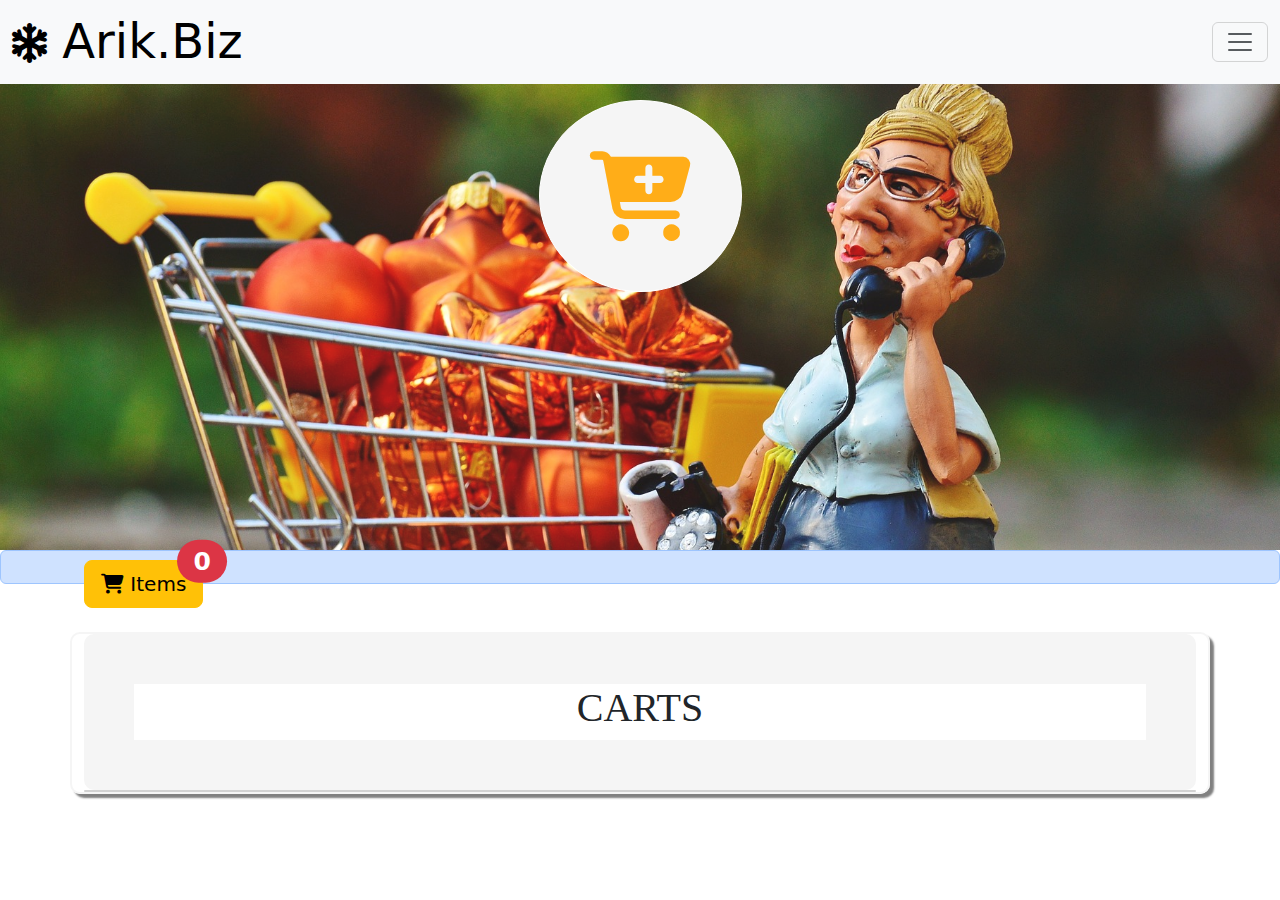
<file: cart.html>
<!DOCTYPE html>
<html lang="en">
<head>
    <meta charset="UTF-8">
    <meta http-equiv="X-UA-Compatible" content="IE=edge">
    <meta name="viewport" content="width=device-width, initial-scale=1.0">
    <link rel="stylesheet" href="cart.css">
    <link rel="stylesheet" href="bootstrap/all.min.css">
    <link rel="stylesheet" href="bootstrap/bootstrap.min.css">
    <title>https://Arik.biz_cart.org</title>
    <link rel="shortcut icon" href="images/icons8-kik-instant-messenger-logo-from-the-canadian-company-kik-interactive-tal-revivo-light-96.png" type="image/x-icon">

</head>
<body >


    <nav class="navbar navbar-light bg-light fixed-top ">
        <div class="container-fluid">
            <a class="navbar-brand fa-fade" href="#"> <i   style="font-size: 40px; " class="fa fa-snowflake fa-spin rotate"></i><span class="display-5  title">  Arik.Biz</span></a>
            <button class="navbar-toggler" type="button" data-bs-toggle="offcanvas" data-bs-target="#offcanvasNavbar" aria-controls="offcanvasNavbar">
            <span class="navbar-toggler-icon"></span>
          </button>
          <div class="offcanvas offcanvas-end" tabindex="-1" id="offcanvasNavbar" aria-labelledby="offcanvasNavbarLabel">
            <div class="offcanvas-header">
              <h5 class="offcanvas-title" id="offcanvasNavbarLabel"><span>Menu</span></h5>
              <button type="button" class="btn-close text-reset" data-bs-dismiss="offcanvas" aria-label="Close"></button>
            </div>
            <div class="offcanvas-body">
              <ul class="navbar-nav justify-content-end flex-grow-1 pe-3">
                <li class="nav-item">
                    <a class="nav-link active" aria-current="page" href="index.html"><span>Home</span></a>
                  </li>
                <li class="nav-item">
                  <a class="nav-link active" aria-current="page" href="product.html"><span>Products</span></a>
                </li>
                <li class="nav-item">
                  <a class="nav-link" href="#"><span>Shop</span></a>
                </li>
                <li class="nav-item">
                    <a class="nav-link" href="cart.html"><span><i class="fa-solid fa-shopping-cart"> Cart</i></span></a>
                  </li>
                <li class="nav-item dropdown">
                  <a class="nav-link dropdown-toggle" href="#" id="offcanvasNavbarDropdown" role="button" data-bs-toggle="dropdown" aria-expanded="false">
                    Categories
                  </a>
                  <ul class="dropdown-menu" aria-labelledby="offcanvasNavbarDropdown">
                    <li><a class="dropdown-item" href="mobile_laptops.html">Mobiles & Laptops     <i class="fa-solid fa-arrow-right"></i></a></li>
                    <li><a class="dropdown-item" href="perfume&scent.html">Skin & Beauty   <i class="fa-solid fa-arrow-right"></i></a></li>
                    <li><a class="dropdown-item" href="food&drinks.html">Foods & Drinks  <i class="fa-solid fa-arrow-right"></i></a></li>
                    <li><a class="dropdown-item" href="house.html">  Household Ligthening  <i class="fa-solid fa-arrow-right"></i></a></li>
                    <li>
                      <hr class="dropdown-divider">
                    </li>
                    <li><a class="dropdown-item" href="#">Blog</a></li>
                  </ul>
                </li>
              </ul>
              <form class="d-flex">
                <input class="form-control me-2" type="search" placeholder="Search" aria-label="Search">
                <button class="btn btn-outline-success" type="submit">Search</button>
              </form>
            </div>
          </div>
        </div>
      </nav>

<!-- cart display section -->
            <section class=" container-fluid nextpart">

                <div class="icon">
                <p ><i class="fa-solid fa-cart-plus do"></i></p>
                </div>

                <!-- <div class="text-center">
                    <button type="button" class="btn btn-lg btn-warning mt-5" > ADD TO CART</button>
                    <button type="button" class="btn btn-outline-warning bg-white text-warning mt-5 btn-large">Start Shopping</button>

                </div> -->

            </section>

      <!-- <section class=" mt-5">
        <div class="container mt-5">
            <div class="border  mt-5 bg-white">


            </div>

        </div>


        

      </section> -->
      <div class="alert alert-primary" role="alert" id="alert">

      </div>
      
  
      <section class=" container new mt-5">

        <div class="carts">
            <h1>CARTS</h1>
           
        </div>
       <div class="bang">
        <button type="button" class="btn btn-warning position-relative  btn-lg">
          <a href="cart.html" style="text-decoration: none; color:black">
            <i class="fa-solid fa-shopping-cart"></i> Items
            </a>
          <span class="position-absolute top-0 start-100 translate-middle badge rounded-pill bg-danger" id="counts" style="font-size: 25px;">
            0
            <span class="visually-hidden">selected items</span>
          </span>
        </button>
       </div>

       <div class="card" id="tot">
       
      </div>




      </section>


    




    <script src="js/bootstrap.bundle.min.js"></script>
   
    <script src="local.js"></script>
    <script src="script.js"></script>
</body>
</html>
</file>
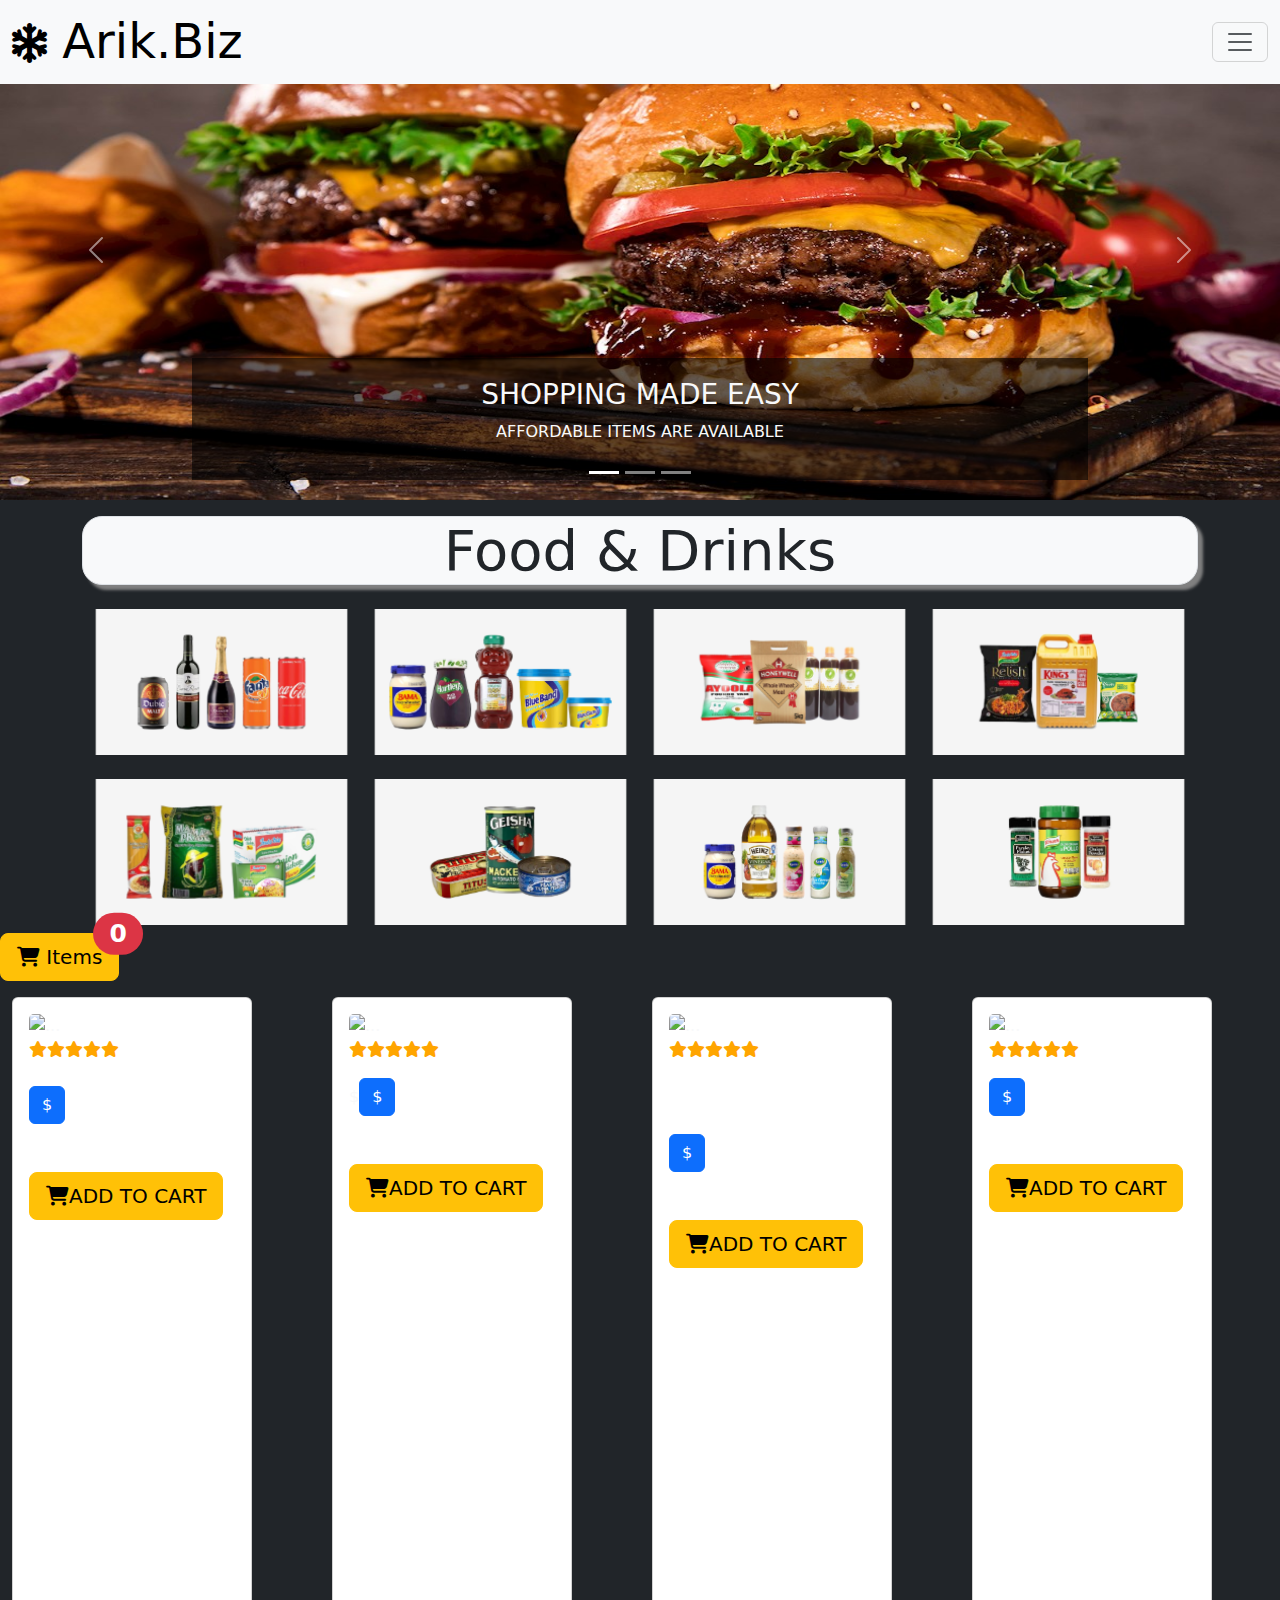
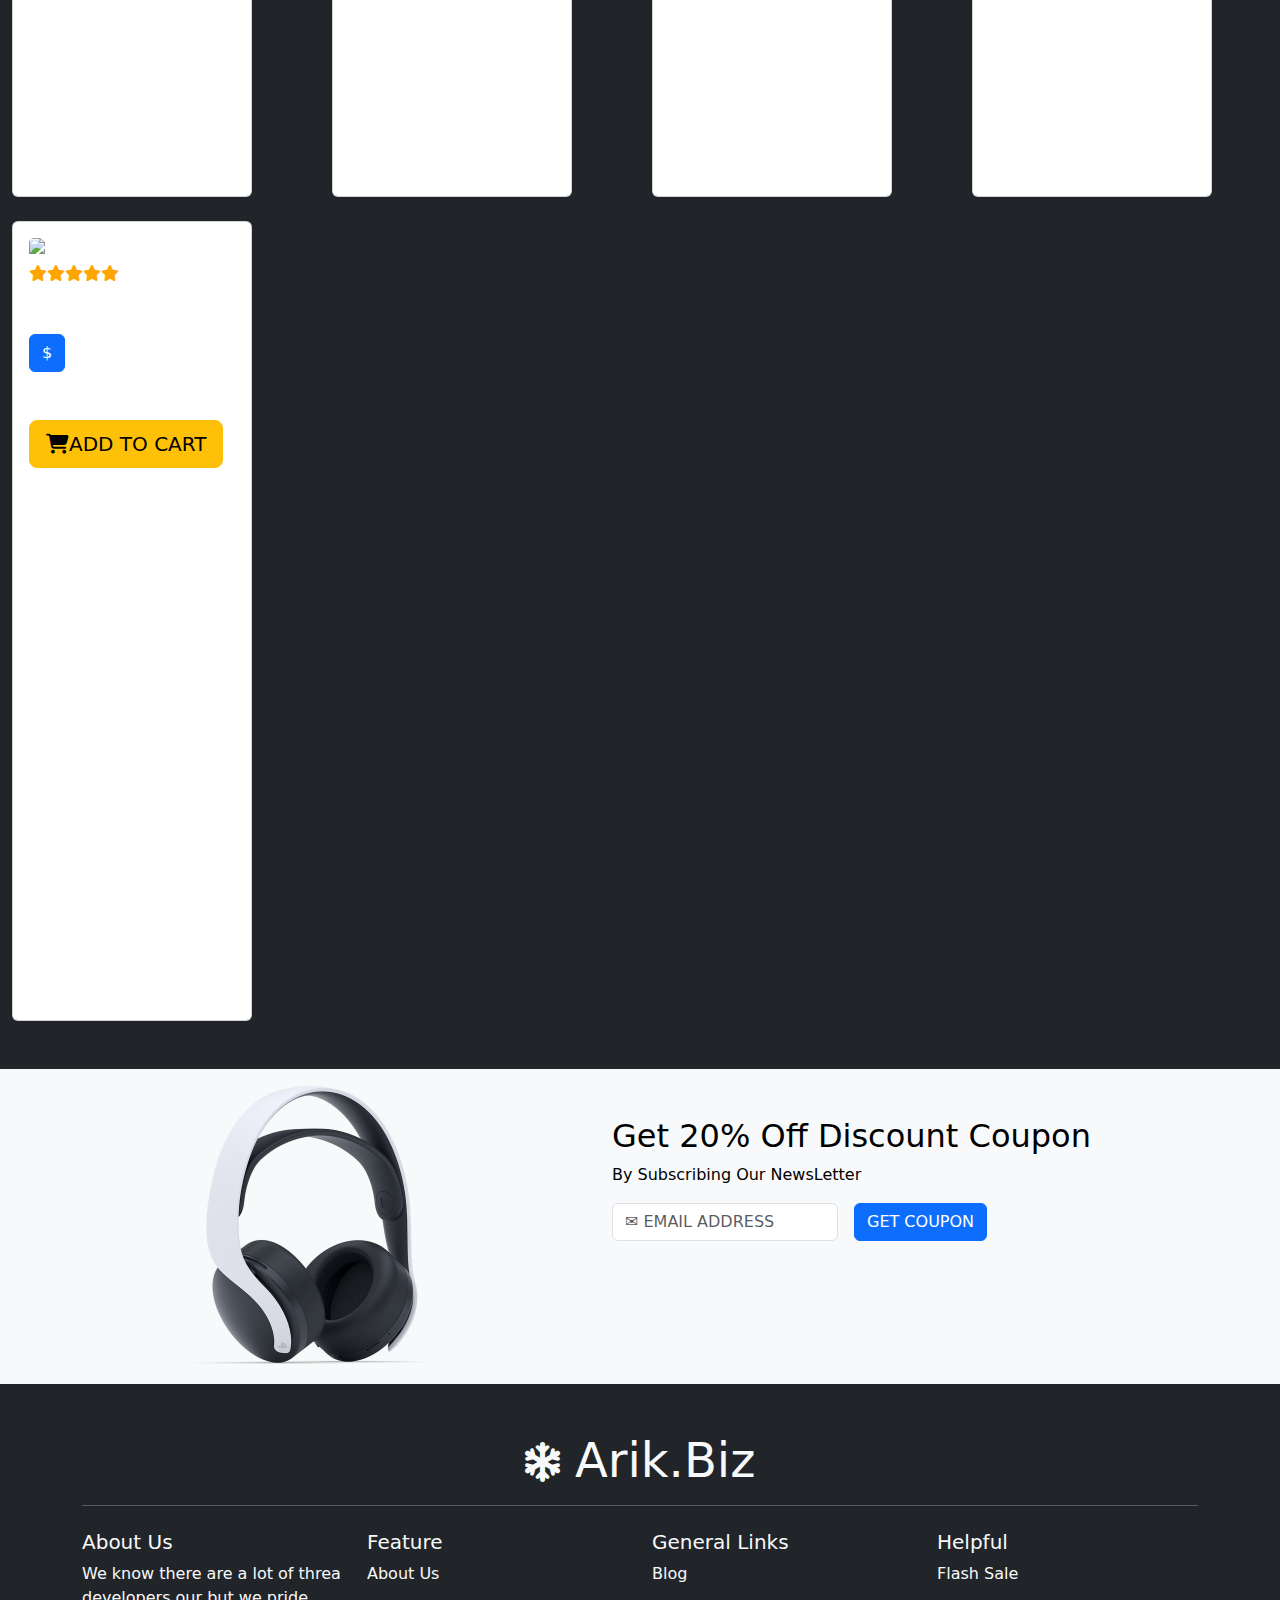
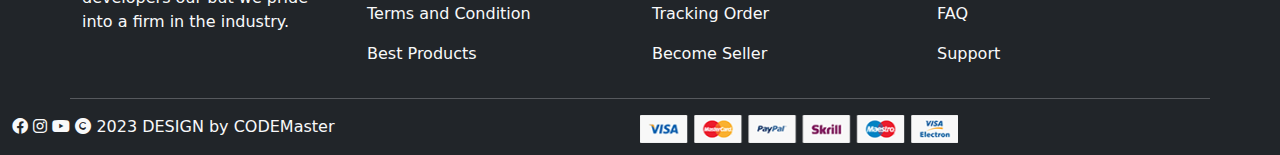
<file: food&drinks.html>
<!DOCTYPE html>
<html lang="en">
<head>
    <meta charset="UTF-8">
    <meta http-equiv="X-UA-Compatible" content="IE=edge">
    <meta name="viewport" content="width=device-width, initial-scale=1.0">  
    <link rel="stylesheet" href="bootstrap/all.min.css">
    <link rel="stylesheet" href="bootstrap/bootstrap.min.css">
    <link rel="stylesheet" href="f&s.css">
    <title>https://Arik_foods_drinks.org</title>
    <link rel="shortcut icon" href="images/icons8-kik-instant-messenger-logo-from-the-canadian-company-kik-interactive-tal-revivo-light-96.png" type="image/x-icon">

</head>
<body class="bg-dark text-light">
    <nav class="navbar navbar-light bg-light fixed-top">
        <div class="container-fluid">
            <a class="navbar-brand fa-fade" href="#"> <i   style="font-size: 40px; " class="fa fa-snowflake fa-spin rotate"></i><span class="display-5  title">  Arik.Biz</span></a>
            <button class="navbar-toggler" type="button" data-bs-toggle="offcanvas" data-bs-target="#offcanvasNavbar" aria-controls="offcanvasNavbar">
            <span class="navbar-toggler-icon"></span>
          </button>
          <div class="offcanvas offcanvas-end" tabindex="-1" id="offcanvasNavbar" aria-labelledby="offcanvasNavbarLabel">
            <div class="offcanvas-header">
              <h5 class="offcanvas-title" id="offcanvasNavbarLabel"><span>Menu</span></h5>
              <button type="button" class="btn-close text-reset" data-bs-dismiss="offcanvas" aria-label="Close"></button>
            </div>
            <div class="offcanvas-body">
              <ul class="navbar-nav justify-content-end flex-grow-1 pe-3">
                <li class="nav-item">
                    <a class="nav-link active" aria-current="page" href="index.html"><span>Home</span></a>
                  </li>
                <li class="nav-item">
                  <a class="nav-link active" aria-current="page" href="product.html"><span>Products</span></a>
                </li>
                <li class="nav-item">
                  <a class="nav-link" href="#"><span>Shop</span></a>
                </li>
                <li class="nav-item">
                    <a class="nav-link" href="cart.html"><span><i class="fa-solid fa-shopping-cart"> Cart</i></span></a>
                  </li>
                <li class="nav-item dropdown">
                  <a class="nav-link dropdown-toggle" href="#" id="offcanvasNavbarDropdown" role="button" data-bs-toggle="dropdown" aria-expanded="false">
                    Categories
                  </a>
                  <ul class="dropdown-menu" aria-labelledby="offcanvasNavbarDropdown">
                    <li><a class="dropdown-item" href="mobile_laptops.html">Mobiles & Laptops     <i class="fa-solid fa-arrow-right"></i></a></li>
                    <li><a class="dropdown-item" href="perfume&scent.html">Skin & Beauty   <i class="fa-solid fa-arrow-right"></i></a></li>
                    <li><a class="dropdown-item" href="food&drinks.html">Foods & Drinks  <i class="fa-solid fa-arrow-right"></i></a></li>
                    <li><a class="dropdown-item" href="house.html">  Household Ligthening  <i class="fa-solid fa-arrow-right"></i></a></li>
                    <li>
                      <hr class="dropdown-divider">
                    </li>
                    <li><a class="dropdown-item" href="#">Blog</a></li>
                  </ul>
                </li>
              </ul>
              <form class="d-flex">
                <input class="form-control me-2" type="search" placeholder="Search" aria-label="Search">
                <button class="btn btn-outline-success" type="submit">Search</button>
              </form>
            </div>
          </div>
        </div>
      </nav>

       <!-- carousel section -->
       <div id="carouselExampleDark" class="carousel carousel-light carousel-fade slide" data-bs-ride="carousel">
        <div class="carousel-indicators">
          <button type="button" data-bs-target="#carouselExampleDark" data-bs-slide-to="0" class="active" aria-current="true" aria-label="Slide 1"></button>
          <button type="button" data-bs-target="#carouselExampleDark" data-bs-slide-to="1" aria-label="Slide 2"></button>
          <button type="button" data-bs-target="#carouselExampleDark" data-bs-slide-to="2" aria-label="Slide 3"></button>
        </div>
        <div class="carousel-inner">
          <div class="carousel-item active" data-bs-interval="10000">
            <img src="images/food1.jpg" class="d-block w-100" alt="...">
            <div class="carousel-caption  d-md-block text-light">
              <h3>SHOPPING MADE EASY</h3>
              <p>AFFORDABLE ITEMS ARE AVAILABLE </p>
            </div>
          </div>
          <div class="carousel-item" data-bs-interval="2000">
            <img src="images/food2.jpg" class="d-block w-100" alt="...">
            <div class="carousel-caption  d-md-block text-light">
              <h3>ONGOING BONANZA</h3>
              <p><span><h1>30% <span style="font-size: 30px;"> Discount Rate</span></h1></span></p>
            </div>
          </div>
          <div class="carousel-item">
            <img src="images/food3.jpg" class="d-block w-100" alt="...">
            <div class="carousel-caption  d-md-block text-light">
              <h3> FREE DELIVERY</h3>
              <p><span><h1>FAST AND RELIABLE <span style="font-size: 30px;"> DELIVERY</span></h1></span></p>
            </div>
          </div>
        </div>
        <button class="carousel-control-prev" type="button" data-bs-target="#carouselExampleDark" data-bs-slide="prev">
          <span class="carousel-control-prev-icon" aria-hidden="true"></span>
          <span class="visually-hidden">Previous</span>
        </button>
        <button class="carousel-control-next" type="button" data-bs-target="#carouselExampleDark" data-bs-slide="next">
          <span class="carousel-control-next-icon" aria-hidden="true"></span>
          <span class="visually-hidden">Next</span>
        </button>
      </div>


      <section>

        <div class="container mt-3">
            <h2 class="display-4 border text-dark bg-light  text-center">Food & Drinks</h2>

        </div>


        <section class="container">
            <div class="row g-0 mb-2">
                <div class="col-sm-3 g-3">
                    <img class="img-fluid w-100" src="images/beverages-drinks_260x144.png" alt="" width="200px">
                </div>
                <div class="col-sm-3 g-3">
                    <img class="img-fluid w-100" src="images/bread-spreads_260x144.png" alt="" width="200px">
                </div>
                <div class="col-sm-3 g-3">
                    <img class="img-fluid w-100" src="images/cooking-baking_260x144.png" alt="" width="200px">
                </div>
                <div class="col-sm-3 g-3">
                    <img class="img-fluid w-100" src="images/food-cupboard_260x144v2.png" alt="" width="200px">
                </div>
                <!-- <div class="col-sm-3 g-3">
                    <img class="img-fluid w-100" src="images/xiaomi_260x144.png" alt="" width="200px">
                </div> -->

            </div>


            <div class="row g-0 mb-2">
                <div class="col-sm-3 g-3">
                    <img class="img-fluid w-100" src="images/grains-pasta-noodles_260x144.png" alt="" width="200px">
                </div>
                <div class="col-sm-3 g-3">
                    <img class="img-fluid w-100" src="images/packaged-foods_260x144.png" alt="" width="200px">
                </div>
                <div class="col-sm-3 g-3">
                    <img class="img-fluid w-100" src="images/salad-dressing_260x144.png" alt="" width="200px">
                </div>
                <div class="col-sm-3 g-3">
                    <img class="img-fluid w-100" src="images/spices_260x144.png" alt="" width="200px">
                </div>
                <!-- <div class="col-sm-3 g-3">
                    <img class="img-fluid w-100" src="images/qubo_260x144.png" alt="" width="200px">
                </div> -->

            </div>
        </section>
      </section>

      <div class="bang">
        <button type="button" class="btn btn-warning position-relative   btn-lg "  >
          <a href="cart.html" style="text-decoration: none; color:black">
          <i class="fa-solid fa-shopping-cart"></i> Items
          </a>
          <span class="position-absolute top-0 start-100 translate-middle badge rounded-pill bg-danger" id="counts" style="font-size: 25px;">
            0
            <span class="visually-hidden">selected items</span>
          </span>
        </button>
      </div>



      <!-- Products section -->
      <section>
        <section class="container-fluid mt-3 pt-0 w-100 h-100">
            <div class="row gy-4">
                <div class="col ">
                    <div class="card" style="width: 15rem; height:800px">
                      <div class="card-body">
    
                        <img id="image1" class="card-img-top" alt="...">
                    <p ><i class="fa-solid fa-star   " style="color: orange;"></i><i class="fa-solid fa-star  " style="color: orange;"></i><i class="fa-solid fa-star  " style="color: orange;"></i><i class="fa-solid fa-star  " style="color: orange;"></i><i class="fa-solid fa-star  " style="color: orange;"></i></p>
                        <!-- <p   id="image1" class="w-100 img-fluid"></p> -->
                          <h5 id="title" class="mt-4"></h5>
                          <h6 id="brand"><i></i></h6>
                          <p id="description"></p>
                          <a href="#" id="price" class="btn btn-primary">$</a>
                          <p class="mt-5 text-success" id="discount"></p>
                          <p id="rating" class="mt-5 text-info"></p>
                          <p id="stock" class="mt-5 text-warning"></p>
                          <button type="button"mt-2 class="btn btn-warning btn-lg" onclick="addtocart(this)"><i class="fa-solid fa-shopping-cart"></i>ADD TO CART</button>
    
                          
    
                        </div>
                      </div>
    
                </div>
    
                <div class="col">
                    <div class="card" style="width: 15rem; height:800px">
                      <div class="card-body">
    
                        <img id="image2" class="card-img-top " alt="...">
                    <p class="" ><i class="fa-solid fa-star  " style="color: orange;"></i><i class="fa-solid fa-star  " style="color: orange;"></i><i class="fa-solid fa-star  " style="color: orange;"></i><i class="fa-solid fa-star  " style="color: orange;"></i><i class="fa-solid fa-star  " style="color: orange;"></i></p>
    
                          <h5 class="card-title mt-1" id="title2"></h5>
                          <h6 id="brand2" ><i></i></h6>
    
                          <p class="card-text"  id="description2"></p>
                          $<a href="#" class="btn btn-primary" id="price2">$</a>
                          <p class="mt-5 text-success" id="discount2"></p>
                          <p id="rating2" class="mt-1 text-info"></p>
                          <p id="stock2" class="mt-1 text-warning"></p>
                          <button type="button" class="btn btn-warning btn-lg" onclick="addtocart(this)"><i class="fa-solid fa-shopping-cart"></i>ADD TO CART</button>
    
    
                        </div>
                      </div>
    
                </div>
               
                <div class="col">
                    <div class="card" style="width: 15rem; height:800px">
                      <div class="card-body">
    
                        <img id="image3" class="card-img-top" alt="...">
                    <p ><i class="fa-solid fa-star  " style="color: orange;"></i><i class="fa-solid fa-star  " style="color: orange;"></i><i class="fa-solid fa-star  " style="color: orange;"></i><i class="fa-solid fa-star  " style="color: orange;"></i><i class="fa-solid fa-star  " style="color: orange;"></i></p>
    
                          <h5 class="card-title mt-4" id="title3"></h5>
                          <h6 id="brand3"><i></i></h6>
                          <p class="card-text"  id="description3"></p>
                       <a href="#" class=" mt-5 btn btn-primary" id="price3">$</a>
                          <p class="mt-5 text-success" id="discount3"></p>
                          <p id="rating3" class=" mt-5 text-info"></p>
                          <p id="stock3" class="mt-4 text-warning"></p>
                          <button type="button" class="btn btn-warning btn-lg" onclick="addtocart(this)"><i class="fa-solid fa-shopping-cart"></i>ADD TO CART</button>
    
    
                        </div>
                      </div>
    
                </div>
                <div class="col">
                    <div class="card" style="width: 15rem; height:800px">
                      <div class="card-body">
    
                        <img id="image4" class="card-img-top" alt="...">
                    <p ><i class="fa-solid fa-star  " style="color: orange;"></i><i class="fa-solid fa-star  " style="color: orange;"></i><i class="fa-solid fa-star  " style="color: orange;"></i><i class="fa-solid fa-star  " style="color: orange;"></i><i class="fa-solid fa-star  " style="color: orange;"></i></p>
                          <h5 class="card-title" id="title4"></h5>
                          <h6 id="brand4"><i></i></h6>
                          <p class="card-text"  id="description4"></p>
                      <a href="#" class="btn btn-primary" id="price4">$</a>
                          <p class="mt-5 text-success" id="discount4"></p>
                          <p id="rating4" class="mt-5 text-info"></p>
                          <p id="stock4" class="mt-5 mb-5 text-warning"></p>
                          <button type="button" class="btn btn-warning btn-lg" onclick="addtocart(this)"><i class="fa-solid fa-shopping-cart"></i>ADD TO CART</button>
    
    
                        </div>
                      </div>
    
                </div>
    
                <div class="col">
                    <div class="card" style="width: 15rem;height:800px;">
                      <div class="card-body">
    
                        <img id="image5" class="card-img-top" alt="...">
                    <p ><i class="fa-solid fa-star  " style="color: orange;"></i><i class="fa-solid fa-star  " style="color: orange;"></i><i class="fa-solid fa-star  " style="color: orange;"></i><i class="fa-solid fa-star  " style="color: orange;"></i><i class="fa-solid fa-star  " style="color: orange;"></i></p>
    
                          <h5 class="card-title mt-4" id="title5"></h5>
                          <h6 id="brand5"><i></i></h6>
    
                          <p class="card-text"  id="description5"></p>
                           <a href="#" class="btn btn-primary mt-4" id="price5">$</a>
                          <p class="mt-4   text-success" id="discount5"></p>
                          <p id="rating5" class="mt-5 text-info"></p>
                          <p id="stock5" class="mt-5 mb-4 text-warning"></p>
                          <button type="button" class="btn btn-warning btn-lg" onclick="addtocart(this)"><i class="fa-solid fa-shopping-cart"></i>ADD TO CART</button>
    
    
                        </div>
                      </div>
    
                </div>
            </div>
          </section>
    

      </section>

      <section class="container-fluid bg-light text-black mt-5" style="display: flex; flex-wrap:wrap;">

        <div>
            <img src="images/headset.webp" alt="" class="img-fluid " width="600px"  >
        </div>
       
        <div class="mt-5">
            <h2>Get <span>20%</span> Off Discount Coupon</h2>
            <p>By Subscribing Our NewsLetter</p>
            

            <form class="row g-3">
                <div class="col-auto">
                  <label for="inputemail" class="visually-hidden"></label>
                  <input type="email" class="form-control" id="inputemail" placeholder="✉ EMAIL ADDRESS" required>
                </div>
                <div class="col-auto">
                  <button type="submit" class="btn btn-primary mb-3">GET COUPON</button>
                </div>
              </form>
        </div>

    </section>
    <section class="container mt-5">
        <div class="text-center mt-5">
    <a class="navbar-brand fa-fade" href="#"> <i   style="font-size: 40px; " class="fa fa-snowflake fa-spin rotate"></i><span class="display-5  title">  Arik.Biz</span></a>

    <hr class="container">
        </div>
    </section>

    <section class="container mt-4">

        <div class="row">
            <div class="col-md">
                <h5>About Us</h5>
                <p>We know there are a lot of threa developers our but we pride into a firm in the industry.</p>


            </div>
            <div class="col-md">
                <h5>Feature</h5>
                <p>About Us</p>
                <p>Terms and Condition</p>
                <p>Best Products</p>


            </div>
            <div class="col-md">
                <h5>General Links</h5>
                <p>Blog </p>
                <p> Tracking Order</p>
                <p>Become Seller</p>


            </div>
            <div class="col-md">
                <h5>Helpful</h5>
                <p>Flash Sale</p>
                <p>FAQ</p>
                <p>Support</p>


            </div>

        </div>
    </section>

    <hr class="container">

    <div class="row container-fluid  foot" >
        <div class="col  busted">
         <p> <i class="fa-brands fa-facebook"></i> 
                <i class="fa-brands fa-instagram"></i>  
                    <i class="fa-brands fa-youtube"></i>  
                        <i class="fa-solid fa-copyright"></i>
                        <span>2023 DESIGN by CODEMaster</span>
                    </p>
        </div>
        <div class="col ">
         <img src="images/payment-getways.png" class="img-fluid" class="imager" alt="">
        </div>
      </div>
   


   



    

      <script src="js/bootstrap.bundle.min.js"></script>
      <script src="f&s.js"></script>
      <script src="script.js"></script>
</body>
</html>
</file>
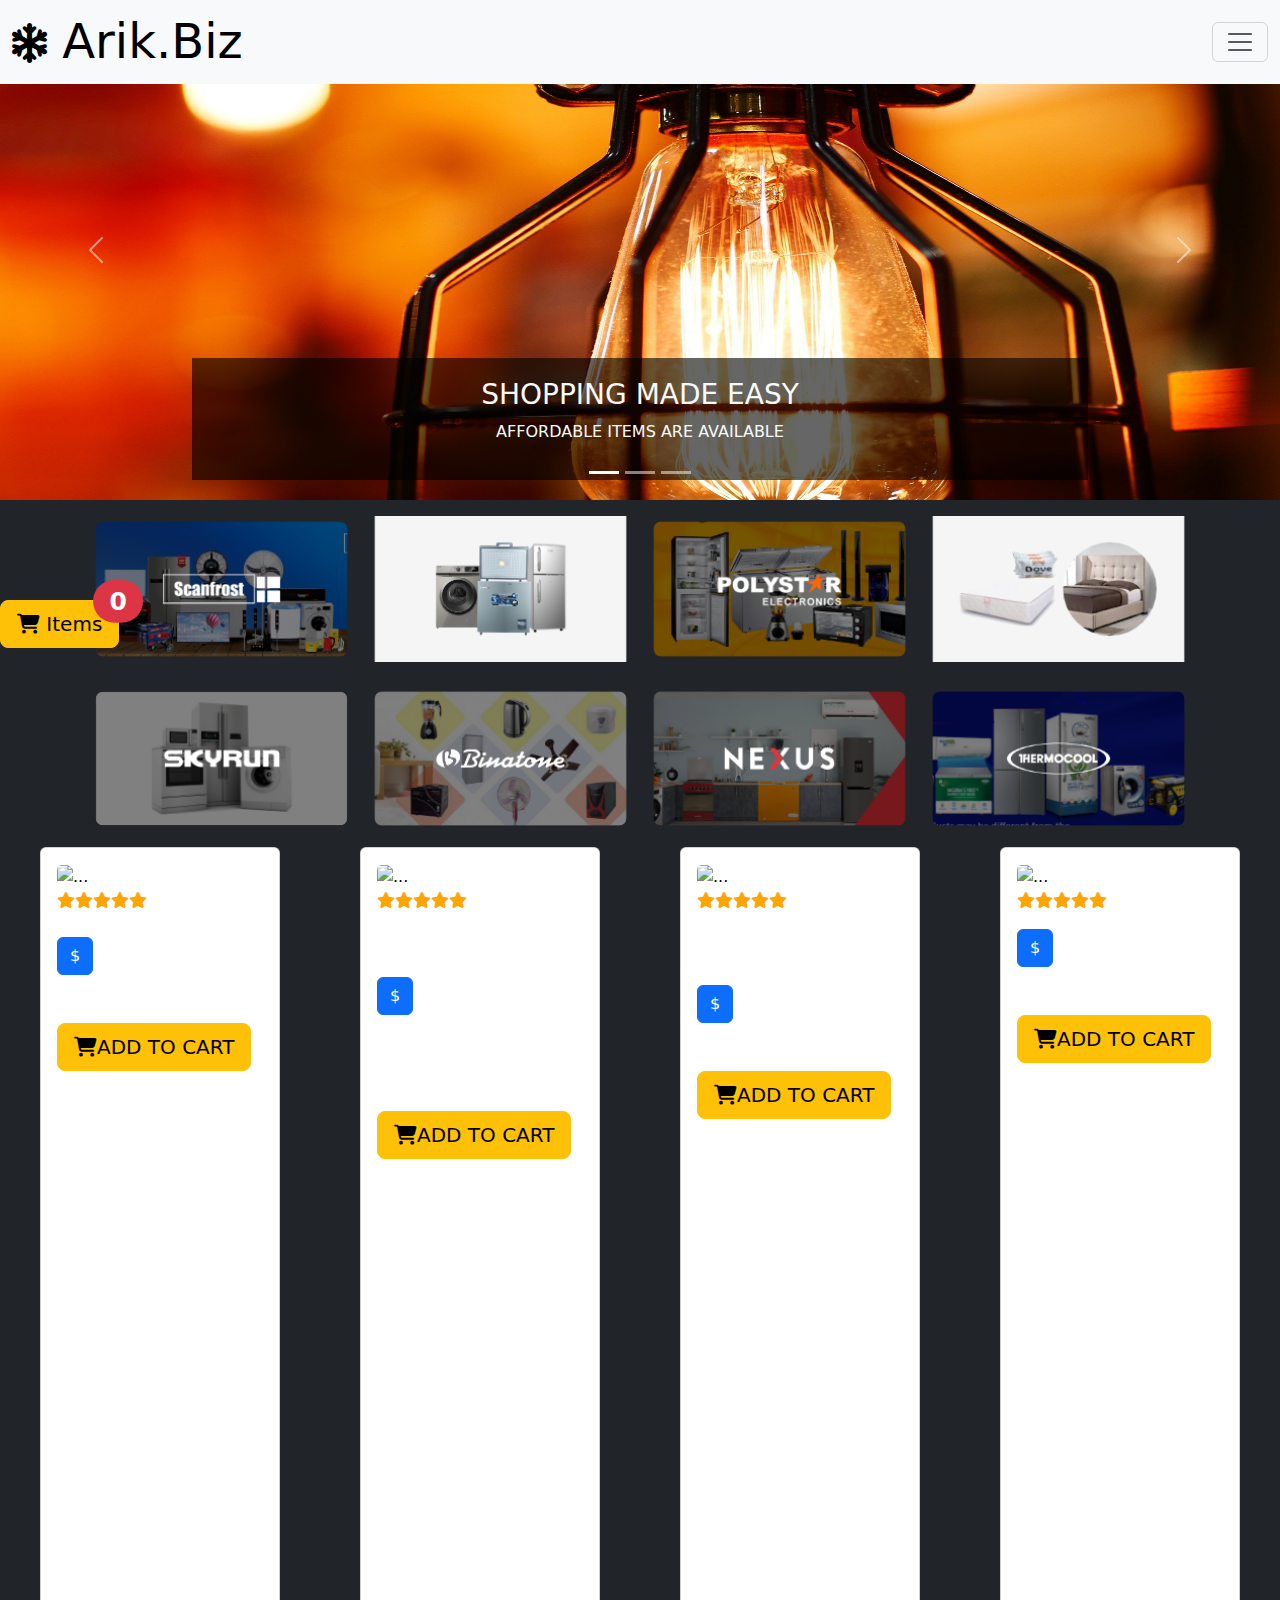
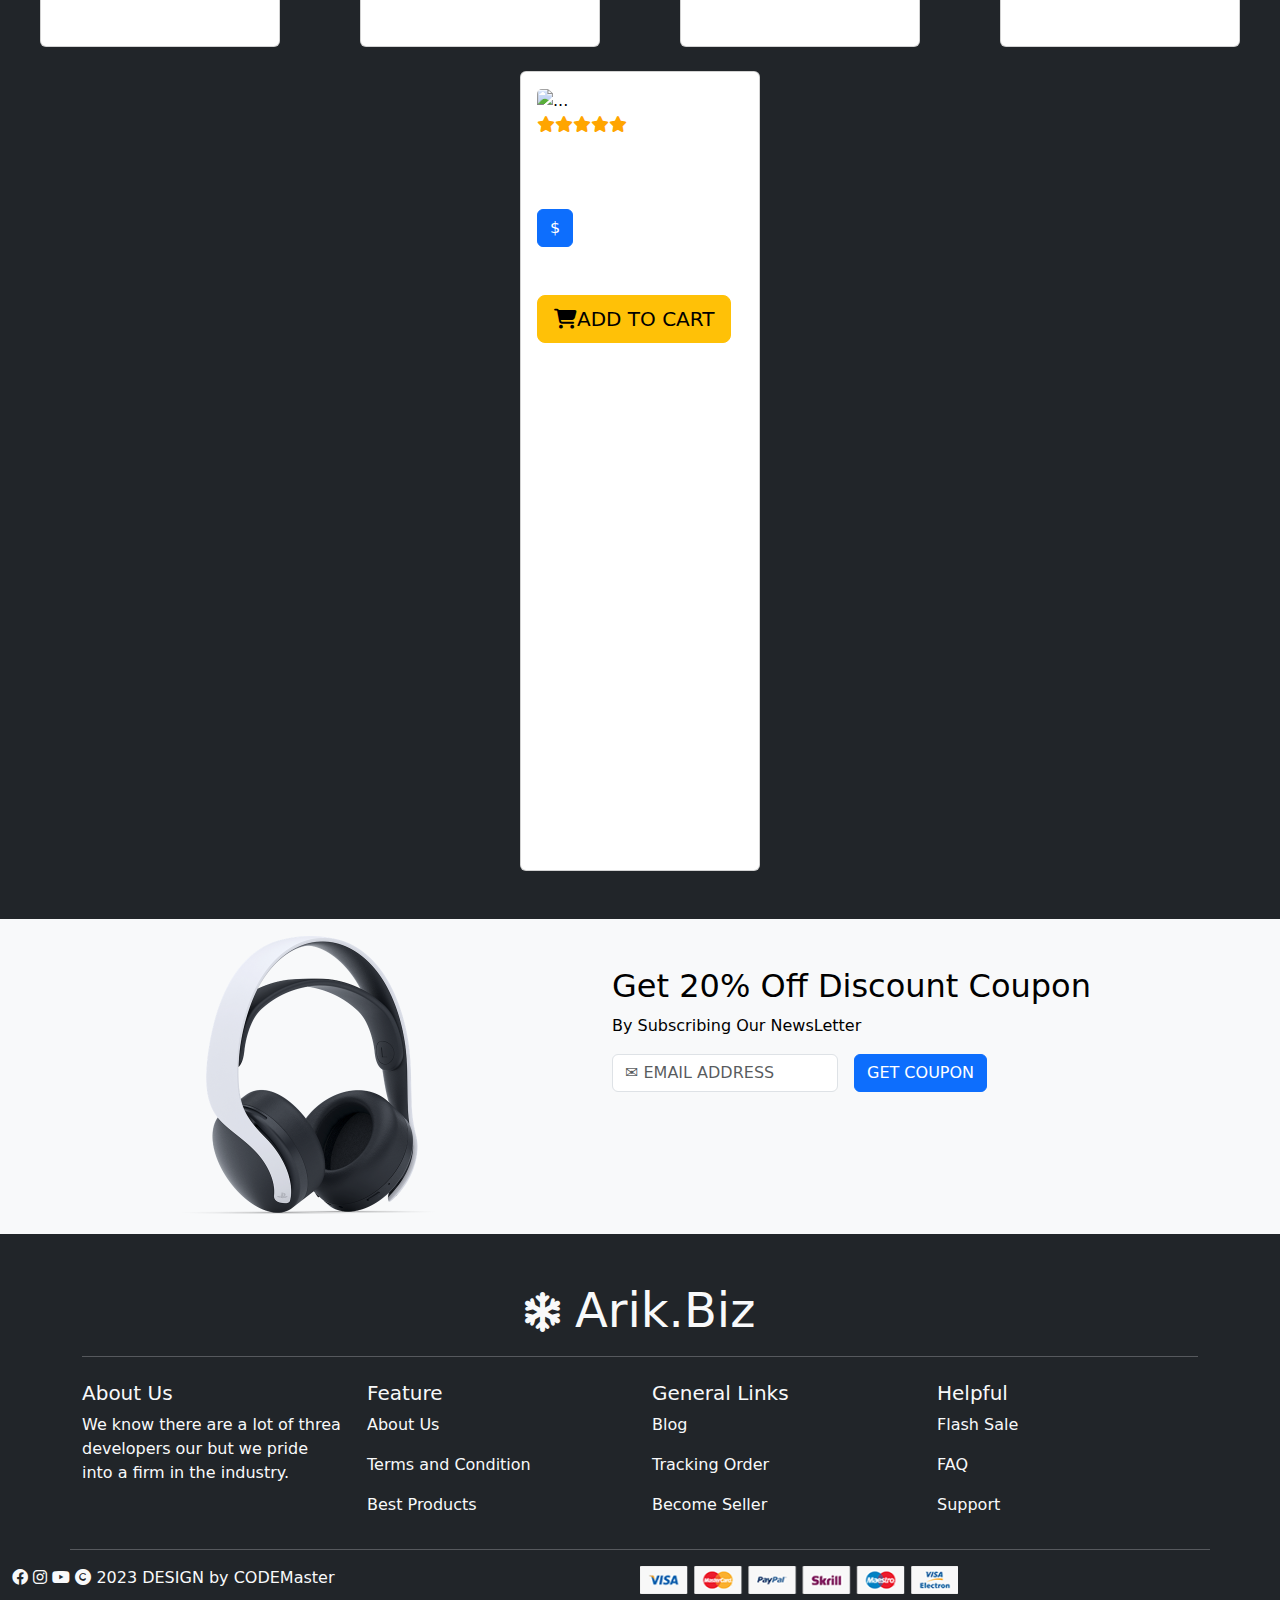
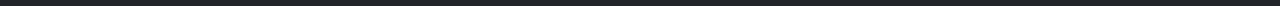
<file: house.html>
<!DOCTYPE html>
<html lang="en">
<head>
    <meta charset="UTF-8">
    <meta http-equiv="X-UA-Compatible" content="IE=edge">
    <meta name="viewport" content="width=device-width, initial-scale=1.0">
    <link rel="stylesheet" href="house.css">
    <link rel="stylesheet" href="bootstrap/all.min.css">
    <link rel="stylesheet" href="bootstrap/bootstrap.min.css">
    <title>Document</title>
</head>
<body class="bg-dark text-light">
    <nav class="navbar navbar-light bg-light fixed-top">
        <div class="container-fluid">
            <a class="navbar-brand fa-fade" href="#"> <i   style="font-size: 40px; " class="fa fa-snowflake fa-spin rotate"></i><span class="display-5  title">  Arik.Biz</span></a>
            <button class="navbar-toggler" type="button" data-bs-toggle="offcanvas" data-bs-target="#offcanvasNavbar" aria-controls="offcanvasNavbar">
            <span class="navbar-toggler-icon"></span>
          </button>
          <div class="offcanvas offcanvas-end" tabindex="-1" id="offcanvasNavbar" aria-labelledby="offcanvasNavbarLabel">
            <div class="offcanvas-header">
              <h5 class="offcanvas-title" id="offcanvasNavbarLabel"><span>Menu</span></h5>
              <button type="button" class="btn-close text-reset" data-bs-dismiss="offcanvas" aria-label="Close"></button>
            </div>
            <div class="offcanvas-body">
              <ul class="navbar-nav justify-content-end flex-grow-1 pe-3">
                <li class="nav-item">
                    <a class="nav-link active" aria-current="page" href="index.html"><span>Home</span></a>
                  </li>
                <li class="nav-item">
                  <a class="nav-link active" aria-current="page" href="product.html"><span>Products</span></a>
                </li>
                <li class="nav-item">
                  <a class="nav-link" href="#"><span>Shop</span></a>
                </li>
                <li class="nav-item">
                    <a class="nav-link" href="cart.html"><span><i class="fa-solid fa-shopping-cart"> Cart</i></span></a>
                  </li>
                <li class="nav-item dropdown">
                  <a class="nav-link dropdown-toggle" href="#" id="offcanvasNavbarDropdown" role="button" data-bs-toggle="dropdown" aria-expanded="false">
                    Categories
                  </a>
                  <ul class="dropdown-menu" aria-labelledby="offcanvasNavbarDropdown">
                    <li><a class="dropdown-item" href="mobile_laptops.html">Mobiles & Laptops     <i class="fa-solid fa-arrow-right"></i></a></li>
                    <li><a class="dropdown-item" href="perfume&scent.html">Skin & Beauty   <i class="fa-solid fa-arrow-right"></i></a></li>
                    <li><a class="dropdown-item" href="food&drinks.html">Foods & Drinks  <i class="fa-solid fa-arrow-right"></i></a></li>
                    <li><a class="dropdown-item" href="house.html">  Household Ligthening  <i class="fa-solid fa-arrow-right"></i></a></li>
                    <li>
                      <hr class="dropdown-divider">
                    </li>
                    <li><a class="dropdown-item" href="#">Blog</a></li>
                  </ul>
                </li>
              </ul>
              <form class="d-flex">
                <input class="form-control me-2" type="search" placeholder="Search" aria-label="Search">
                <button class="btn btn-outline-success" type="submit">Search</button>
              </form>
            </div>
          </div>
        </div>
      </nav>

       <!-- carousel section -->
       <div id="carouselExampleDark" class="carousel carousel-light carousel-fade slide" data-bs-ride="carousel">
        <div class="carousel-indicators">
          <button type="button" data-bs-target="#carouselExampleDark" data-bs-slide-to="0" class="active" aria-current="true" aria-label="Slide 1"></button>
          <button type="button" data-bs-target="#carouselExampleDark" data-bs-slide-to="1" aria-label="Slide 2"></button>
          <button type="button" data-bs-target="#carouselExampleDark" data-bs-slide-to="2" aria-label="Slide 3"></button>
        </div>
        <div class="carousel-inner">
          <div class="carousel-item active" data-bs-interval="10000">
            <img src="images/edison-bulb-g8c397dd31_1920.jpg" class="d-block w-100" alt="...">
            <div class="carousel-caption  d-md-block text-light">
              <h3>SHOPPING MADE EASY</h3>
              <p>AFFORDABLE ITEMS ARE AVAILABLE </p>
            </div>
          </div>
          <div class="carousel-item" data-bs-interval="2000">
            <img src="images/light-bulbs-gdaa9173aa_1920.jpg" class="d-block w-100" alt="...">
            <div class="carousel-caption  d-md-block text-light">
              <h3>ONGOING BONANZA</h3>
              <p><span><h1>30% <span style="font-size: 30px;"> Discount Rate</span></h1></span></p>
            </div>
          </div>
          <div class="carousel-item">
            <img src="images/bright-gbcab6b91a_1920.jpg" class="d-block w-100" alt="...">
            <div class="carousel-caption  d-md-block text-light">
              <h3> FREE DELIVERY</h3>
              <p><span><h1>FAST AND RELIABLE <span style="font-size: 30px;"> DELIVERY</span></h1></span></p>
            </div>
          </div>
        </div>
        <button class="carousel-control-prev" type="button" data-bs-target="#carouselExampleDark" data-bs-slide="prev">
          <span class="carousel-control-prev-icon" aria-hidden="true"></span>
          <span class="visually-hidden">Previous</span>
        </button>
        <button class="carousel-control-next" type="button" data-bs-target="#carouselExampleDark" data-bs-slide="next">
          <span class="carousel-control-next-icon" aria-hidden="true"></span>
          <span class="visually-hidden">Next</span>
        </button>
      </div>


      <section class="container">
        <div class="row g-0 mb-2">
            <div class="col-sm-3 g-3">
                <img class="img-fluid w-100" src="images/h1.png" alt="" width="200px">
            </div>
            <div class="col-sm-3 g-3">
                <img class="img-fluid w-100" src="images/h8.png" alt="" width="200px">
            </div>
            <div class="col-sm-3 g-3">
                <img class="img-fluid w-100" src="images/h2.png" alt="" width="200px">
            </div>
            <div class="col-sm-3 g-3">
                <img class="img-fluid w-100" src="images/h7.png" alt="" width="200px">
            </div>
            <!-- <div class="col-sm-3 g-3">
                <img class="img-fluid w-100" src="images/xiaomi_260x144.png" alt="" width="200px">
            </div> -->

        </div>


        <div class="row g-0 mb-2">
            <div class="col-sm-3 g-3">
                <img class="img-fluid w-100" src="images/h3.png" alt="" width="200px">
            </div>
            <div class="col-sm-3 g-3">
                <img class="img-fluid w-100" src="images/h4.png" alt="" width="200px">
            </div>
            <div class="col-sm-3 g-3">
                <img class="img-fluid w-100" src="images/h5.png" alt="" width="200px">
            </div>
            <div class="col-sm-3 g-3">
                <img class="img-fluid w-100" src="images/h6.png" alt="" width="200px">
            </div>
            <!-- <div class="col-sm-3 g-3">
                <img class="img-fluid w-100" src="images/qubo_260x144.png" alt="" width="200px">
            </div> -->

        </div>
    </section>
  </section>

  <div class="bang">
    <button type="button" class="btn btn-warning position-relative   btn-lg "  >
      <a href="cart.html" style="text-decoration: none; color:black">
        <i class="fa-solid fa-shopping-cart"></i> Items
        </a>
      <span class="position-absolute top-0 start-100 translate-middle badge rounded-pill bg-danger" id="counts" style="font-size: 25px;">
        0
        <span class="visually-hidden">selected items</span>
      </span>
    </button>
  </div>



  <!-- Products section -->
  <section>
    <section class="container-fluid mt-3 pt-0 w-100 h-100">
        <div class="row gy-4">
            <div class="col ">
                <div class="card" style="width: 15rem; height:800px">
                  <div class="card-body">

                    <img id="image1" class="card-img-top" alt="...">
                <p ><i class="fa-solid fa-star   " style="color: orange;"></i><i class="fa-solid fa-star  " style="color: orange;"></i><i class="fa-solid fa-star  " style="color: orange;"></i><i class="fa-solid fa-star  " style="color: orange;"></i><i class="fa-solid fa-star  " style="color: orange;"></i></p>
                    <!-- <p   id="image1" class="w-100 img-fluid"></p> -->
                      <h5 id="title" class="mt-4"></h5>
                      <h6 id="brand"><i></i></h6>
                      <p id="description"></p>
                    

                      <a href="#" id="price" class="btn btn-primary">$</a>
                      <p class="mt-5 text-success" id="discount"></p>
                      <p id="rating" class="mt-5 text-info"></p>
                      <p id="stock" class="mt-5 text-warning"></p>
                      <button type="button"mt-2 class="btn btn-warning btn-lg" onclick="addtocart(this)"><i class="fa-solid fa-shopping-cart"></i>ADD TO CART</button>

                      

                    </div>
                  </div>

            </div>

            <div class="col">
                <div class="card" style="width: 15rem; height:800px">
                  <div class="card-body">

                    <img id="image2" class="card-img-top " alt="...">
                <p class="" ><i class="fa-solid fa-star  " style="color: orange;"></i><i class="fa-solid fa-star  " style="color: orange;"></i><i class="fa-solid fa-star  " style="color: orange;"></i><i class="fa-solid fa-star  " style="color: orange;"></i><i class="fa-solid fa-star  " style="color: orange;"></i></p>

                      <h5 class="card-title mt-1" id="title2"></h5>
                      <h6 id="brand2" ><i></i></h6>

                      <p class="card-text"  id="description2"></p>
                      

                      <a href="#" class="btn btn-primary my-5" id="price2">$</a>
                      <p class="mt-5 text-success" id="discount2"></p>
                      <p id="rating2" class="mt-4 text-info"></p>
                      <p id="stock2" class="mt-4 text-warning"></p>
                      <button type="button" class="btn btn-warning btn-lg" onclick="addtocart(this)"><i class="fa-solid fa-shopping-cart"></i>ADD TO CART</button>


                    </div>
                  </div>

            </div>
           
            <div class="col">
                <div class="card" style="width: 15rem; height:800px">
                  <div class="card-body">

                    <img id="image3" class="card-img-top" alt="...">
                <p ><i class="fa-solid fa-star  " style="color: orange;"></i><i class="fa-solid fa-star  " style="color: orange;"></i><i class="fa-solid fa-star  " style="color: orange;"></i><i class="fa-solid fa-star  " style="color: orange;"></i><i class="fa-solid fa-star  " style="color: orange;"></i></p>

                      <h5 class="card-title mt-4" id="title3"></h5>
                      <h6 id="brand3"><i></i></h6>
                      <p class="card-text"  id="description3"></p>
    

                      <a href="#" class=" mt-5 btn btn-primary" id="price3">$</a>
                      <p class="mt-5 text-success" id="discount3"></p>
                      <p id="rating3" class=" mt-4 text-info"></p>
                      <p id="stock3" class="mt-4 text-warning"></p>
                      <button type="button" class="btn btn-warning btn-lg" onclick="addtocart(this)"><i class="fa-solid fa-shopping-cart"></i>ADD TO CART</button>


                    </div>
                  </div>

            </div>
            <div class="col">
                <div class="card" style="width: 15rem; height:800px">
                  <div class="card-body">

                    <img id="image4" class="card-img-top" alt="...">
                <p ><i class="fa-solid fa-star  " style="color: orange;"></i><i class="fa-solid fa-star  " style="color: orange;"></i><i class="fa-solid fa-star  " style="color: orange;"></i><i class="fa-solid fa-star  " style="color: orange;"></i><i class="fa-solid fa-star  " style="color: orange;"></i></p>
                      <h5 class="card-title" id="title4"></h5>
                      <h6 id="brand4"><i></i></h6>
                     <p class="card-text"  id="description4"></p>


                      <a href="#" class="btn btn-primary" id="price4">$</a>
                      <p class="mt-5 text-success" id="discount4"></p>
                      <p id="rating4" class="mt-5 text-info"></p>
                      <p id="stock4" class="mt-4 mb-5 text-warning"></p>
                      <button type="button" class="btn btn-warning btn-lg" onclick="addtocart(this)"><i class="fa-solid fa-shopping-cart"></i>ADD TO CART</button>


                    </div>
                  </div>

            </div>

            <div class="col">
                <div class="card" style="width: 15rem;height:800px;">
                  <div class="card-body">

                    <img id="image5" class="card-img-top" alt="...">
                <p ><i class="fa-solid fa-star  " style="color: orange;"></i><i class="fa-solid fa-star  " style="color: orange;"></i><i class="fa-solid fa-star  " style="color: orange;"></i><i class="fa-solid fa-star  " style="color: orange;"></i><i class="fa-solid fa-star  " style="color: orange;"></i></p>

                      <h5 class="card-title mt-4" id="title5"></h5>
                      <h6 id="brand5"><i></i></h6>

                      <p class="card-text mt-5"  id="description5"></p>

                      <a href="#" class="btn btn-primary mt-4" id="price5">$</a>
                      <p class="mt-5   text-success" id="discount5"></p>
                      <p id="rating5" class="mt-5 text-info"></p>
                      <p id="stock5" class="mt-5 mb-1 text-warning"></p>
                      <button type="button" class="btn btn-warning btn-lg" onclick="addtocart(this)"><i class="fa-solid fa-shopping-cart"></i>ADD TO CART</button>


                    </div>
                  </div>

            </div>
        </div>
      </section>


  </section>

  <section class="container-fluid bg-light text-black mt-5" style="display: flex; flex-wrap:wrap;">

    <div>
        <img src="images/headset.webp" alt="" class="img-fluid " width="600px"  >
    </div>
   
    <div class="mt-5">
        <h2>Get <span>20%</span> Off Discount Coupon</h2>
        <p>By Subscribing Our NewsLetter</p>
        

        <form class="row g-3">
            <div class="col-auto">
              <label for="inputemail" class="visually-hidden"></label>
              <input type="email" class="form-control" id="inputemail" placeholder="✉ EMAIL ADDRESS" required>
            </div>
            <div class="col-auto">
              <button type="submit" class="btn btn-primary mb-3">GET COUPON</button>
            </div>
          </form>
    </div>

</section>
<section class="container mt-5">
    <div class="text-center mt-5">
<a class="navbar-brand fa-fade" href="#"> <i   style="font-size: 40px; " class="fa fa-snowflake fa-spin rotate"></i><span class="display-5  title">  Arik.Biz</span></a>

<hr class="container">
    </div>
</section>

<section class="container mt-4">

    <div class="row">
        <div class="col-md">
            <h5>About Us</h5>
            <p>We know there are a lot of threa developers our but we pride into a firm in the industry.</p>


        </div>
        <div class="col-md">
            <h5>Feature</h5>
            <p>About Us</p>
            <p>Terms and Condition</p>
            <p>Best Products</p>


        </div>
        <div class="col-md">
            <h5>General Links</h5>
            <p>Blog </p>
            <p> Tracking Order</p>
            <p>Become Seller</p>


        </div>
        <div class="col-md">
            <h5>Helpful</h5>
            <p>Flash Sale</p>
            <p>FAQ</p>
            <p>Support</p>


        </div>

    </div>
</section>

<hr class="container">

<div class="row container-fluid  foot" >
    <div class="col  busted">
     <p> <i class="fa-brands fa-facebook"></i> 
            <i class="fa-brands fa-instagram"></i>  
                <i class="fa-brands fa-youtube"></i>  
                    <i class="fa-solid fa-copyright"></i>
                    <span>2023 DESIGN by CODEMaster</span>
                </p>
    </div>
    <div class="col ">
     <img src="images/payment-getways.png" class="img-fluid" class="imager" alt="">
    </div>
  </div>




    


    <script src="js/bootstrap.bundle.min.js"></script>
    <script src="script.js"></script>
    <script src="house.js"></script>
</body>
</html>
</file>
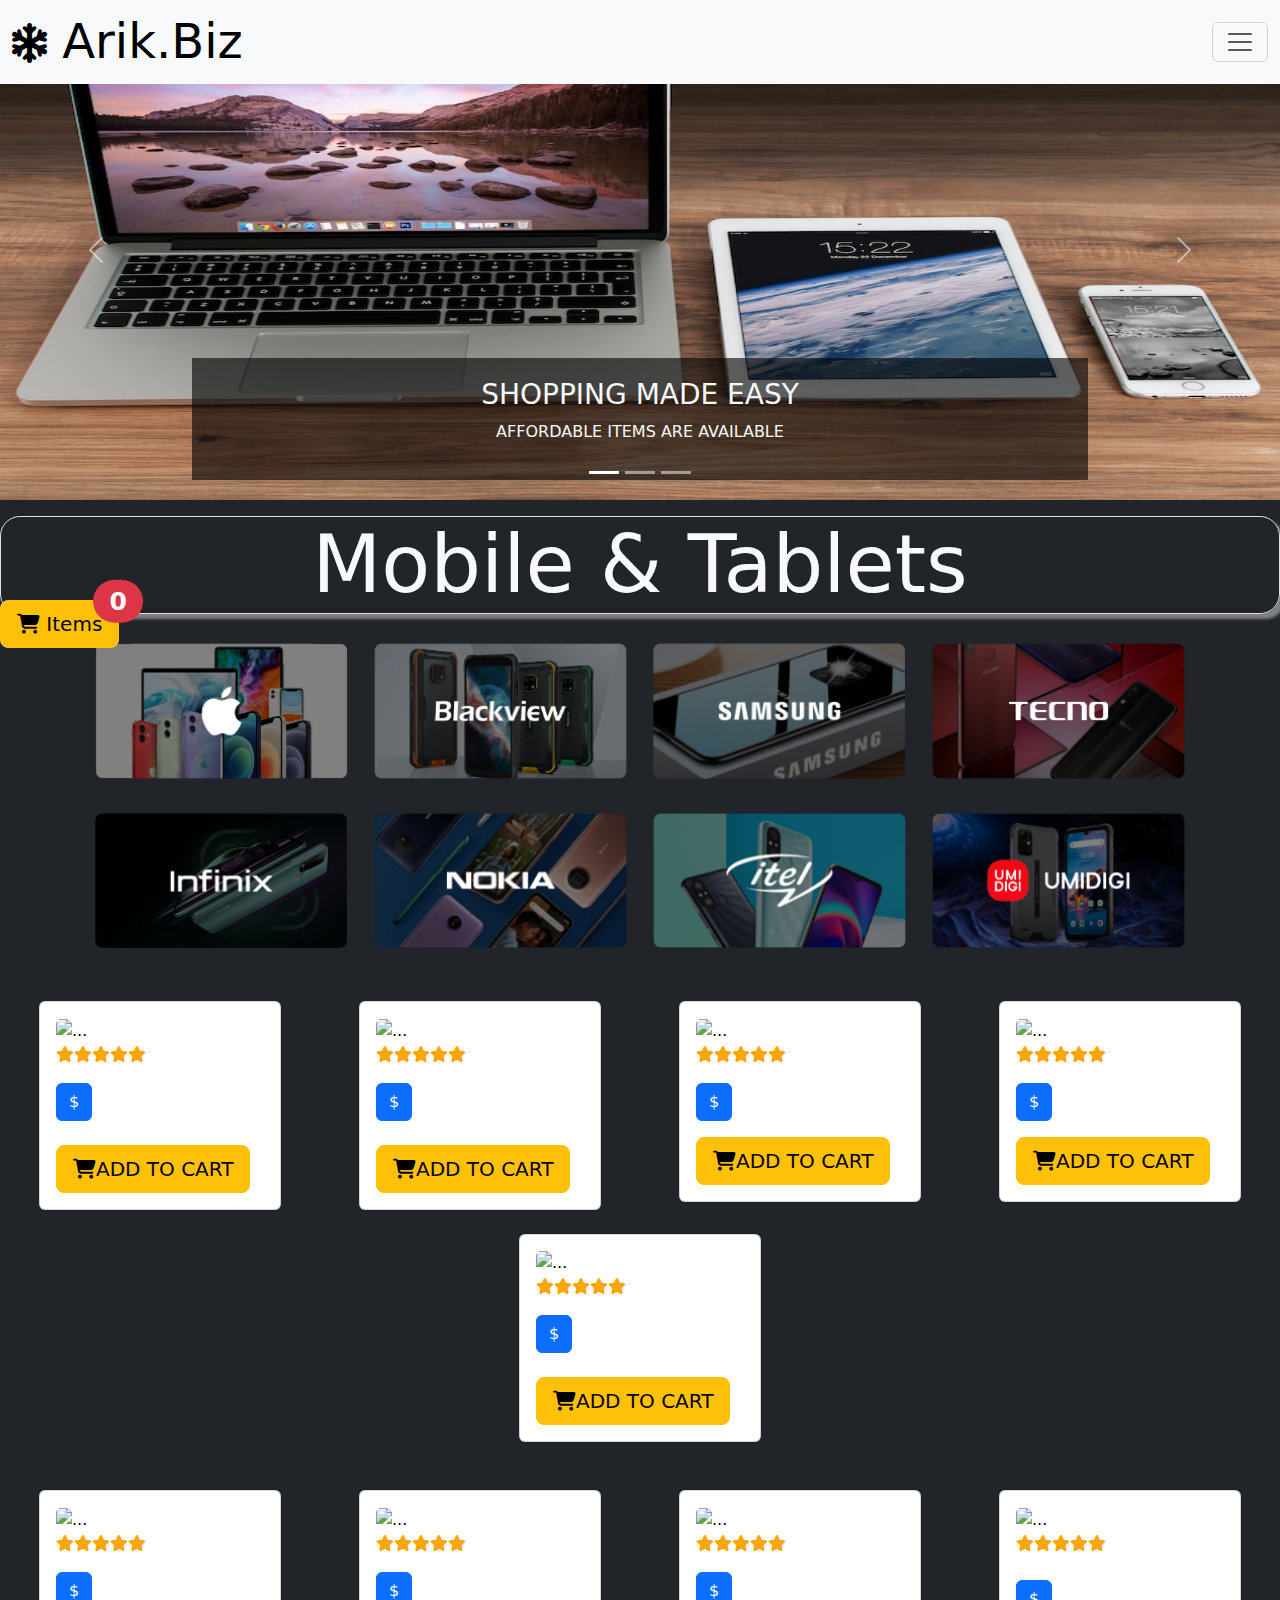
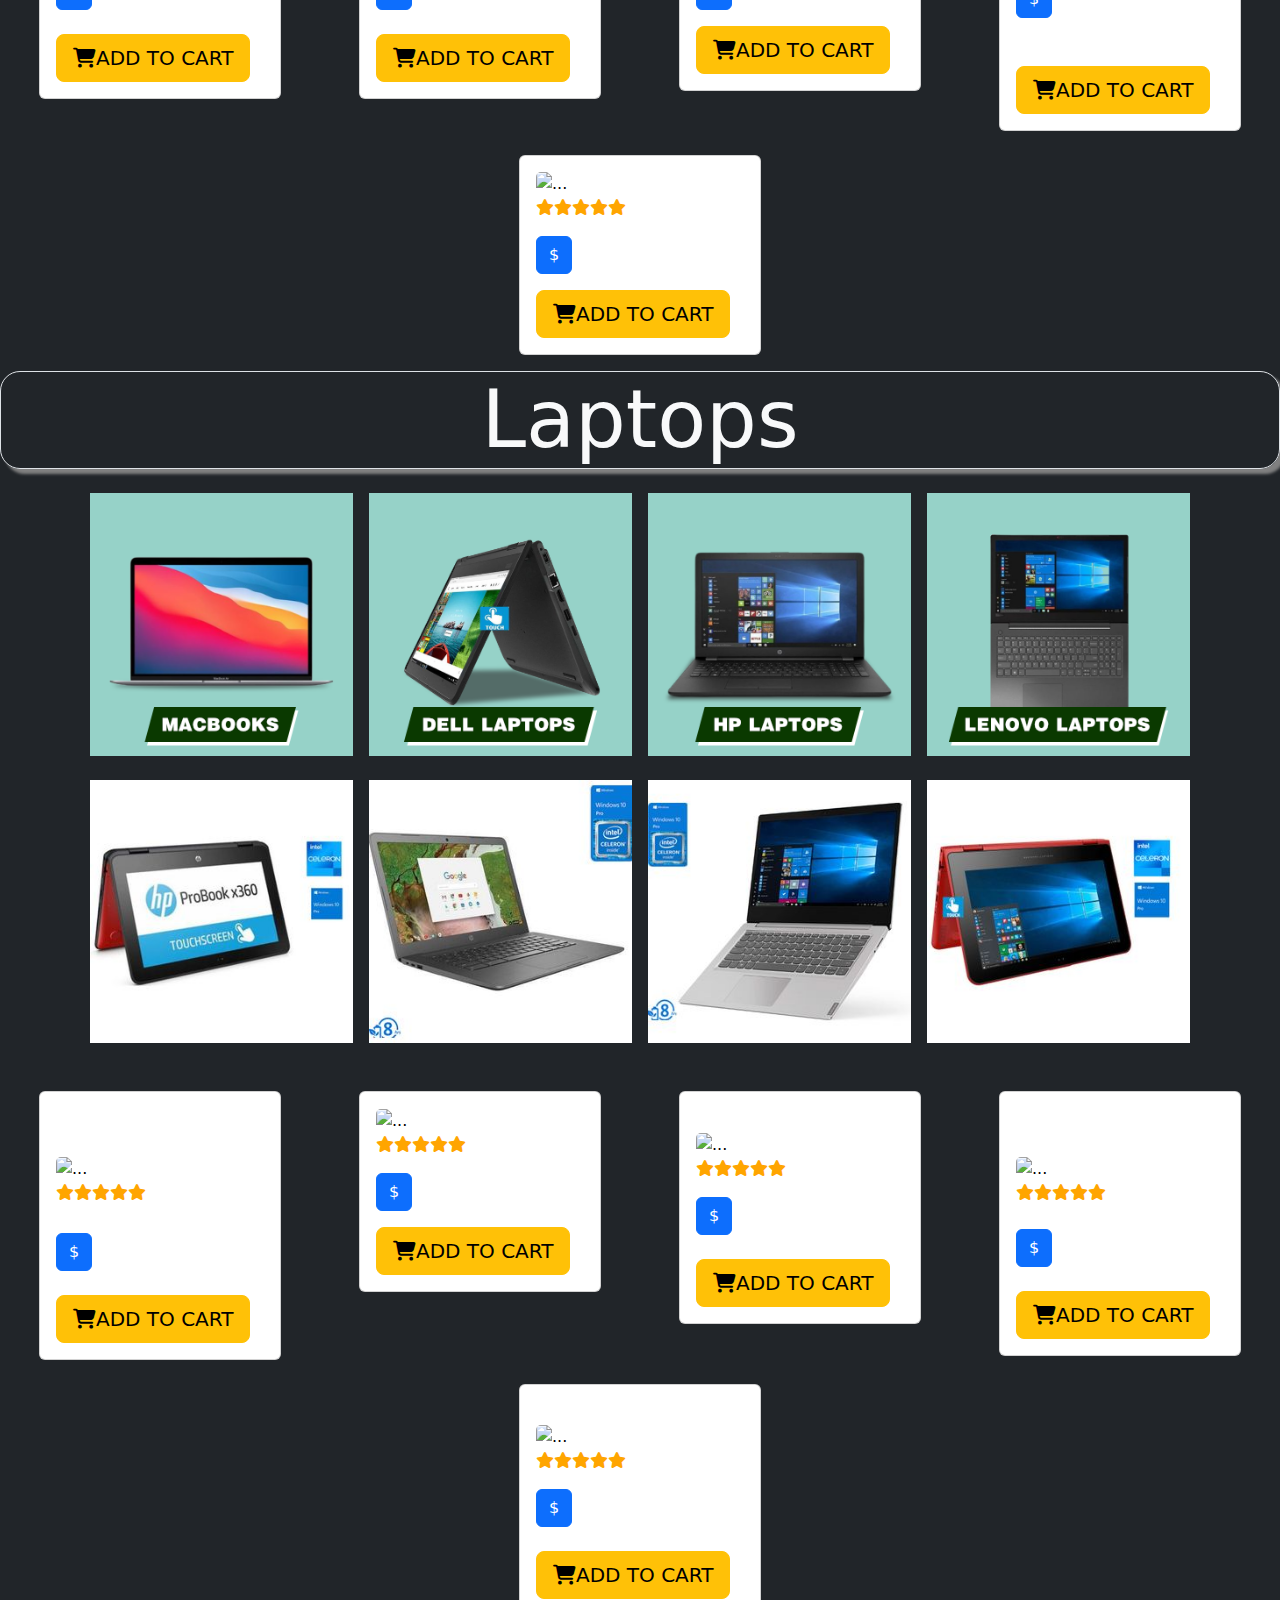
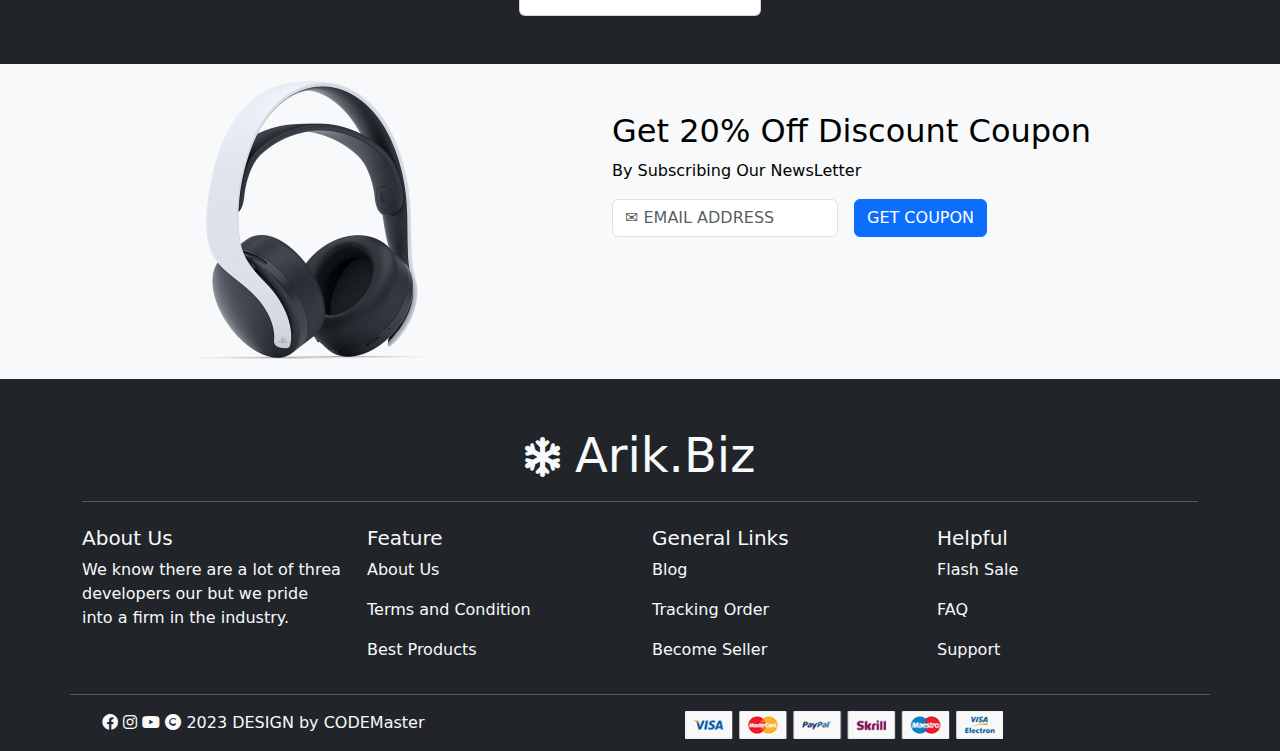
<file: mobile_laptops.html>
<!DOCTYPE html>
<html lang="en">
<head>
    <meta charset="UTF-8">
    <meta http-equiv="X-UA-Compatible" content="IE=edge">
    <meta name="viewport" content="width=device-width, initial-scale=1.0">
    <link rel="stylesheet" href="bootstrap/all.min.css">
    <link rel="stylesheet" href="bootstrap/bootstrap.min.css">
    <link rel="stylesheet" href="mobile.css">
  
    <title>https://Arik_mobile&laptops.org</title>

    <link rel="shortcut icon" href="images/icons8-kik-instant-messenger-logo-from-the-canadian-company-kik-interactive-tal-revivo-light-96.png" type="image/x-icon">
</head>
<body  class="bg-dark text-light">

    <nav class="navbar navbar-light bg-light fixed-top">
        <div class="container-fluid">
            <a class="navbar-brand fa-fade" href="#"> <i   style="font-size: 40px; " class="fa fa-snowflake fa-spin rotate"></i><span class="display-5  title">  Arik.Biz</span></a>
            <button class="navbar-toggler" type="button" data-bs-toggle="offcanvas" data-bs-target="#offcanvasNavbar" aria-controls="offcanvasNavbar">
            <span class="navbar-toggler-icon"></span>
          </button>
          <div class="offcanvas offcanvas-end" tabindex="-1" id="offcanvasNavbar" aria-labelledby="offcanvasNavbarLabel">
            <div class="offcanvas-header">
              <h5 class="offcanvas-title" id="offcanvasNavbarLabel"><span>Menu</span></h5>
              <button type="button" class="btn-close text-reset" data-bs-dismiss="offcanvas" aria-label="Close"></button>
            </div>
            <div class="offcanvas-body">
              <ul class="navbar-nav justify-content-end flex-grow-1 pe-3">
                <li class="nav-item">
                    <a class="nav-link active" aria-current="page" href="index.html"><span>Home</span></a>
                  </li>
                <li class="nav-item">
                  <a class="nav-link active" aria-current="page" href="product.html"><span>Products</span></a>
                </li>
                <li class="nav-item">
                  <a class="nav-link" href="#"><span>Shop</span></a>
                </li>
                <li class="nav-item">
                    <a class="nav-link" href="cart.html"><span><i class="fa-solid fa-shopping-cart"> Cart</i></span></a>
                  </li>
                <li class="nav-item dropdown">
                  <a class="nav-link dropdown-toggle" href="#" id="offcanvasNavbarDropdown" role="button" data-bs-toggle="dropdown" aria-expanded="false">
                    Categories
                  </a>
                  <ul class="dropdown-menu" aria-labelledby="offcanvasNavbarDropdown">
                    <li><a class="dropdown-item" href="mobile_laptops.html">Mobiles & Laptops     <i class="fa-solid fa-arrow-right"></i></a></li>
                    <li><a class="dropdown-item" href="perfume&scent.html">Skin & Beauty   <i class="fa-solid fa-arrow-right"></i></a></li>
                    <li><a class="dropdown-item" href="food&drinks.html">Foods & Drinks  <i class="fa-solid fa-arrow-right"></i></a></li>
                    <li><a class="dropdown-item" href="house.html">  Household Ligthening  <i class="fa-solid fa-arrow-right"></i></a></li>
                    <li>
                      <hr class="dropdown-divider">
                    </li>
                    <li><a class="dropdown-item" href="#">Blog</a></li>
                  </ul>
                </li>
              </ul>
              <form class="d-flex">
                <input class="form-control me-2" type="search" placeholder="Search" aria-label="Search">
                <button class="btn btn-outline-success" type="submit">Search</button>
              </form>
            </div>
          </div>
        </div>
      </nav>


      <div id="carouselExampleDark" class="carousel carousel-light carousel-fade slide" data-bs-ride="carousel">
        <div class="carousel-indicators">
          <button type="button" data-bs-target="#carouselExampleDark" data-bs-slide-to="0" class="active" aria-current="true" aria-label="Slide 1"></button>
          <button type="button" data-bs-target="#carouselExampleDark" data-bs-slide-to="1" aria-label="Slide 2"></button>
          <button type="button" data-bs-target="#carouselExampleDark" data-bs-slide-to="2" aria-label="Slide 3"></button>
        </div>
        <div class="carousel-inner">
          <div class="carousel-item active" data-bs-interval="10000">
            <img src="images/img1.jpeg" class="d-block w-100" alt="...">
            <div class="carousel-caption  d-md-block text-light">
              <h3>SHOPPING MADE EASY</h3>
              <p>AFFORDABLE ITEMS ARE AVAILABLE </p>
            </div>
          </div>
          <div class="carousel-item" data-bs-interval="2000">
            <img src="images/im2.avif" class="d-block w-100" alt="...">
            <div class="carousel-caption  d-md-block text-light">
              <h3>ONGOING BONANZA</h3>
              <p><span><h1>30% <span style="font-size: 30px;"> Discount Rate</span></h1></span></p>
            </div>
          </div>
          <div class="carousel-item">
            <img src="images/im3.png" class="d-block w-100" alt="...">
            <div class="carousel-caption  d-md-block">
              <h3> FREE DELIVERY</h3>
              <p><span><h1>FAST AND RELIABLE <span style="font-size: 30px;"> DELIVERY</span></h1></span></p>
            </div>
          </div>
        </div>
        <button class="carousel-control-prev" type="button" data-bs-target="#carouselExampleDark" data-bs-slide="prev">
          <span class="carousel-control-prev-icon" aria-hidden="true"></span>
          <span class="visually-hidden">Previous</span>
        </button>
        <button class="carousel-control-next" type="button" data-bs-target="#carouselExampleDark" data-bs-slide="next">
          <span class="carousel-control-next-icon" aria-hidden="true"></span>
          <span class="visually-hidden">Next</span>
        </button>
      </div>

      <div class="bang">
        <button type="button" class="btn btn-warning position-relative   btn-lg "  >
          <a href="cart.html" style="text-decoration: none; color:black">
            <i class="fa-solid fa-shopping-cart"></i> Items
            </a>
          <span class="position-absolute top-0 start-100 translate-middle badge rounded-pill bg-danger" id="counts" style="font-size: 25px;">
            0
            <span class="visually-hidden">selected items</span>
          </span>
        </button>
      </div>



      <!-- mobile section -->


      <section>

        <div class="mt-3 ">
            <h2 class="display-1 text-center border"> Mobile & Tablets</h2>

        </div>


        <section class="container">
            <div class="row g-0 mb-2">
                <div class="col-sm-3 g-3">
                    <img class="img-fluid w-100" src="images/apple_260x144.png" alt="" width="200px">
                </div>
                <div class="col-sm-3 g-3">
                    <img class="img-fluid w-100" src="images/blackview_260x144.png" alt="" width="200px">
                </div>
                <div class="col-sm-3 g-3">
                    <img class="img-fluid w-100" src="images/samsung_260x144.png" alt="" width="200px">
                </div>
                <div class="col-sm-3 g-3">
                    <img class="img-fluid w-100" src="images/tecno_260x144.png" alt="" width="200px">
                </div>
                <!-- <div class="col-sm-3 g-3">
                    <img class="img-fluid w-100" src="images/xiaomi_260x144.png" alt="" width="200px">
                </div> -->

            </div>


            <div class="row g-0 mb-2">
                <div class="col-sm-3 g-3">
                    <img class="img-fluid w-100" src="images/infinix_260x144.png" alt="" width="200px">
                </div>
                <div class="col-sm-3 g-3">
                    <img class="img-fluid w-100" src="images/nokia_260x144.png" alt="" width="200px">
                </div>
                <div class="col-sm-3 g-3">
                    <img class="img-fluid w-100" src="images/itel-phones_260x144.png" alt="" width="200px">
                </div>
                <div class="col-sm-3 g-3">
                    <img class="img-fluid w-100" src="images/umidigi_260x144v2.png" alt="" width="200px">
                </div>
                <!-- <div class="col-sm-3 g-3">
                    <img class="img-fluid w-100" src="images/qubo_260x144.png" alt="" width="200px">
                </div> -->

            </div>
        </section>
      </section>



      <!-- card section -->



      <section class="container-fluid mt-5 w-100 h-100">
        <div class="row gy-4">
            <div class="col ">
                <div class="card" >
                <!-- <p   id="image1" class="w-100 img-fluid"></p> -->
                    <div class="card-body" style="width: 15rem;">
                      <img id="image1" class="card-img-top" alt="...">
                      <p ><i class="fa-solid fa-star  " style="color: orange;"></i><i class="fa-solid fa-star  " style="color: orange;"></i><i class="fa-solid fa-star  " style="color: orange;"></i><i class="fa-solid fa-star  " style="color: orange;"></i><i class="fa-solid fa-star  " style="color: orange;"></i></p>
                      <h5 id="title"></h5>
                      <p id="description"></p>
                      <a href="#" id="price" class="btn btn-primary">$</a>
                      <p class="mt-3 text-success" id="discount"></p>
                      <p id="rating" class="mt-2 text-info"></p>
                      <p id="stock" class="mt-2 mb-4 text-warning"></p>
                      <button type="button" class="btn btn-warning btn-lg " onclick="addtocart(this)"><i class="fa-solid fa-shopping-cart"></i>ADD TO CART</button>
                    </div>
                  </div>

            </div>

            <div class="col">
                <div class="card" >
                   
                    <div class="card-body" style="width: 15rem;">
                      <img id="image2" class="card-img-top" alt="...">
                      <p ><i class="fa-solid fa-star  " style="color: orange;"></i><i class="fa-solid fa-star  " style="color: orange;"></i><i class="fa-solid fa-star  " style="color: orange;"></i><i class="fa-solid fa-star  " style="color: orange;"></i><i class="fa-solid fa-star  " style="color: orange;"></i></p>
      
                      <h5 class="card-title" id="title1"></h5>
                      <p class="card-text"  id="description1"></p>

                      <a href="#" class="btn btn-primary" id="price1">$</a>
                      <p class="mt-3 text-success" id="discount1"></p>
                      <p id="rating1" class="mt-1 text-info"></p>
                      <p id="stock1" class="mt-1 mb-4 text-warning"></p>
                      <button type="button" class="btn btn-warning btn-lg" onclick="addtocart(this)"><i class="fa-solid fa-shopping-cart"></i>ADD TO CART</button>


                    </div>
                  </div>

            </div>
            <div class="col">
                <div class="card" >
                   
                    <div class="card-body" style="width: 15rem;">
                      <img id="image3" class="card-img-top" alt="...">
                      <p ><i class="fa-solid fa-star  " style="color: orange;"></i><i class="fa-solid fa-star  " style="color: orange;"></i><i class="fa-solid fa-star  " style="color: orange;"></i><i class="fa-solid fa-star  " style="color: orange;"></i><i class="fa-solid fa-star  " style="color: orange;"></i></p>
                      <h5 class="card-title" id="title2"></h5>
                      <p class="card-text"  id="description2"></p>

                      <a href="#" class="btn btn-primary" id="price2">$</a>
                      <p class="mt-1 text-success" id="discount2"></p>
                      <p id="rating2" class=" text-info"></p>
                      <p id="stock2" class=" text-warning"></p>
                      <button type="button" class="btn btn-warning btn-lg" onclick="addtocart(this)"><i class="fa-solid fa-shopping-cart"></i>ADD TO CART</button>


                    </div>
                  </div>

            </div>
            <div class="col">
              <div class="card" >

                
                    <div class="card-body" style="width: 15rem;">
                        <img id="image4" class="card-img-top" alt="...">
                    <p ><i class="fa-solid fa-star  " style="color: orange;"></i><i class="fa-solid fa-star  " style="color: orange;"></i><i class="fa-solid fa-star  " style="color: orange;"></i><i class="fa-solid fa-star  " style="color: orange;"></i><i class="fa-solid fa-star  " style="color: orange;"></i></p>    
                      <h5 class="card-title" id="title3"></h5>
                      <p class="card-text"  id="description3"></p>

                      <a href="#" class="btn btn-primary" id="price3">$</a>
                      <p class="mt-3 text-success" id="discount3"></p>
                      <p id="rating3" class="mt-1 text-info"></p>
                      <p id="stock3" class="mt-1 mb-3 text-warning"></p>
                      <button type="button" class="btn btn-warning btn-lg" onclick="addtocart(this)"><i class="fa-solid fa-shopping-cart"></i>ADD TO CART</button>


                    </div>
                  </div>

            </div>

            <div class="col">
              <div class="card" >
                   
                    <div class="card-body" style="width: 15rem;">
                      <img id="image5" class="card-img-top" alt="...">
                      <p ><i class="fa-solid fa-star  " style="color: orange;"></i><i class="fa-solid fa-star  " style="color: orange;"></i><i class="fa-solid fa-star  " style="color: orange;"></i><i class="fa-solid fa-star  " style="color: orange;"></i><i class="fa-solid fa-star  " style="color: orange;"></i></p>
      
                      <h5 class="card-title" id="title4"></h5>
                      <p class="card-text"  id="description4"></p>

                      <a href="#" class="btn btn-primary" id="price4">$</a>
                      <p class="mt-3 text-success" id="discount4"></p>
                      <p id="rating4" class="mt-1 text-info"></p>
                      <p id="stock4" class="mt-2 mb-4 text-warning"></p>
                      <button type="button" class="btn btn-warning btn-lg" onclick="addtocart(this)"><i class="fa-solid fa-shopping-cart"></i>ADD TO CART</button>


                    </div>
                  </div>

            </div>
        </div>
      </section>



      <!-- nextrow -->

      <section class="container-fluid mt-5 w-100 h-100">
        <div class="row gy-4">
            <div class="col">
                <div class="card" >
                   
                    <div class="card-body" style="width: 15rem;">
                      <img id="image6" class="card-img-top" alt="...">
                      <p ><i class="fa-solid fa-star  " style="color: orange;"></i><i class="fa-solid fa-star  " style="color: orange;"></i><i class="fa-solid fa-star  " style="color: orange;"></i><i class="fa-solid fa-star  " style="color: orange;"></i><i class="fa-solid fa-star  " style="color: orange;"></i></p>
      
                      <h5 id="s1title"></h5>
                      <p id="s1description"></p>

                      <a href="#" id="s1price" class="btn btn-primary">$</a>
                      <p class="mt-4 text-success" id="s1discount"></p>
                      <p id="s1rating" class="mt-4 text-info"></p>
                      <p id="s1stock" class="mt-2 mb-4 text-warning"></p>
                      <button type="button" class="btn btn-warning btn-lg" onclick="addtocart(this)"><i class="fa-solid fa-shopping-cart"></i>ADD TO CART</button>


                    </div>
                  </div>

            </div>

            <div class="col">
                <div class="card" >
                    
                    <div class="card-body" style="width: 15rem;">
                      <img id="image7" class="card-img-top" alt="...">
                <p ><i class="fa-solid fa-star  " style="color: orange;"></i><i class="fa-solid fa-star  " style="color: orange;"></i><i class="fa-solid fa-star  " style="color: orange;"></i><i class="fa-solid fa-star  " style="color: orange;"></i><i class="fa-solid fa-star  " style="color: orange;"></i></p>

                      <h5 class="card-title" id="s2title1"></h5>
                      <p class="card-text"  id="s2description1"></p>

                      <a href="#" class="btn btn-primary" id="s2price1">$</a>
                      <p class="mt-4 text-success" id="s2discount1"></p>
                      <p id="s2rating1" class="mt-1 text-info"></p>
                      <p id="s2stock1" class="mt-2 mb-4 text-warning"></p>
                      <button type="button" class="btn btn-warning btn-lg" onclick="addtocart(this)"><i class="fa-solid fa-shopping-cart"></i>ADD TO CART</button>


                    </div>
                  </div>

            </div>
            <div class="col">
                <div class="card" >
                   
                    <div class="card-body" style="width: 15rem;">
                      <img id="image8" class="card-img-top" alt="...">
                      <p ><i class="fa-solid fa-star  " style="color: orange;"></i><i class="fa-solid fa-star  " style="color: orange;"></i><i class="fa-solid fa-star  " style="color: orange;"></i><i class="fa-solid fa-star  " style="color: orange;"></i><i class="fa-solid fa-star  " style="color: orange;"></i></p>
      
                      <h5 class="card-title" id="s3title2"></h5>
                      <p class="card-text"  id="s3description2"></p>

                      <a href="#" class="btn btn-primary" id="s3price2">$</a>
                      <p class="mt-1 text-success" id="s3discount2"></p>
                      <p id="s3rating2" class=" text-info"></p>
                      <p id="s3stock2" class="mt-1 text-warning"></p>
                      <button type="button" class="btn btn-warning btn-lg" onclick="addtocart(this)"><i class="fa-solid fa-shopping-cart"></i>ADD TO CART</button>


                    </div>
                  </div>

            </div>
            <div class="col">
                <div class="card" >
                    
                    <div class="card-body" style="width: 15rem;">
                      <img id="image9" class="card-img-top" alt="...">
                <p ><i class="fa-solid fa-star  " style="color: orange;"></i><i class="fa-solid fa-star  " style="color: orange;"></i><i class="fa-solid fa-star  " style="color: orange;"></i><i class="fa-solid fa-star  " style="color: orange;"></i><i class="fa-solid fa-star  " style="color: orange;"></i></p>

                      <h5 class="card-title mt-4" id="s4title3"></h5>
                      <p class="card-text"  id="s4description3"></p>

                      <a href="#" class="btn btn-primary" id="s4price3">$</a>
                      <p class="mt-4 text-success" id="s4discount3"></p>
                      <p id="s4rating3" class="mt-3 text-info"></p>
                      <p id="s4stock3" class="mt-1 mb-5 text-warning"></p>
                      <button type="button" class="btn btn-warning btn-lg" onclick="addtocart(this)"><i class="fa-solid fa-shopping-cart"></i>ADD TO CART</button>


                    </div>
                  </div>

            </div>

            <div class="col">
                <div class="card" >
                  
                    <div class="card-body" style="width: 15rem;">
                      <img id="image10" class="card-img-top" alt="...">
                      <p ><i class="fa-solid fa-star  " style="color: orange;"></i><i class="fa-solid fa-star  " style="color: orange;"></i><i class="fa-solid fa-star  " style="color: orange;"></i><i class="fa-solid fa-star  " style="color: orange;"></i><i class="fa-solid fa-star  " style="color: orange;"></i></p>
      
                      <h5 class="card-title mt-3" id="s5title4"></h5>
                      <p class="card-text"  id="s5description4"></p>

                      <a href="#" class="btn btn-primary" id="s5price4">$</a>
                      <p class="mt-3 text-success" id="s5discount4"></p>
                      <p id="s5rating4" class="mt-1 text-info"></p>
                      <p id="s5stock4" class="mt-1 mb-3 text-warning"></p>
                      <button type="button" class="btn btn-warning btn-lg" onclick="addtocart(this)"><i class="fa-solid fa-shopping-cart"></i>ADD TO CART</button>


                    </div>
                  </div>

            </div>
        </div>
      </section>





      <!-- Laptop section -->

      <section>
        <div class="mt-3">
            <h2 class="display-1 border text-center"> Laptops</h2>

        </div>
      
      <section class="container">
        <div class="row g-0 mb-2">
            <div class="col-sm-3 g-3">
                <img class="img-fluid w-100" src="images/1.png" alt="" width="200px">
            </div>
            <div class="col-sm-3 g-3">
                <img class="img-fluid w-100" src="images/2.png" alt="" width="200px">
            </div>
            <div class="col-sm-3 g-3">
                <img class="img-fluid w-100" src="images/3.png" alt="" width="200px">
            </div>
            <div class="col-sm-3 g-3">
                <img class="img-fluid w-100" src="images/4.png" alt="" width="200px">
            </div>
            <!-- <div class="col-sm-3 g-3">
                <img class="img-fluid w-100" src="images/5.png" alt="" width="200px">
            </div> -->

        </div>


        <div class="row g-0 mb-2">
            <div class="col-sm-3 g-3">
                <img class="img-fluid w-100" src="images/6.jpg" alt="" width="200px">
            </div>
            <div class="col-sm-3 g-3">
                <img class="img-fluid w-100" src="images/7.jpg" alt="" width="200px">
            </div>
            <div class="col-sm-3 g-3">
                <img class="img-fluid w-100" src="images/8.jpg" alt="" width="200px">
            </div>
            <div class="col-sm-3 g-3">
                <img class="img-fluid w-100" src="images/9.jpg" alt="" width="200px">
            </div>
            <!-- <div class="col-sm-3 g-3">
                <img class="img-fluid w-100" src="images/10.jpg" alt="" width="200px">
            </div> -->

        </div>
    </section>
  </section>







      
      <section class="container-fluid mt-5 mb-5 pt-0 w-100 h-100">
        <div class="row gy-4">
            <div class="col ">
                <div class="card" >
                 

                    <!-- <p   id="image1" class="w-100 img-fluid"></p> -->

                    <div class="card-body mt-5" style="width: 15rem;">
                      <img id="limage1" class="card-img-top" alt="...">
                      <p ><i class="fa-solid fa-star  " style="color: orange;"></i><i class="fa-solid fa-star  " style="color: orange;"></i><i class="fa-solid fa-star  " style="color: orange;"></i><i class="fa-solid fa-star  " style="color: orange;"></i><i class="fa-solid fa-star  " style="color: orange;"></i></p>
      
                      <h5 id="ltitle" class="mt-3"></h5>
                      <p id="ldescription" class="mt-4"></p>

                      <a href="#" id="lprice"  class="btn btn-primary mt-1">$</a>
                      <p class="mt-4 text-success" id="ldiscount"></p>
                      <p id="lrating" class="mt-4 text-info"></p>
                      <p id="lstock" class="mt-4  text-warning"></p>
                      <button type="button" class="btn btn-warning btn-lg" onclick="addtocart(this)"><i class="fa-solid fa-shopping-cart"></i>ADD TO CART</button>

                      

                    </div>
                  </div>

            </div>

            <div class="col">
                <div class="card">
                   
                    <div class="card-body "  style="width: 15rem;">
                      <img id="limage2" class="card-img-top" alt="...">
                      <p ><i class="fa-solid fa-star  " style="color: orange;"></i><i class="fa-solid fa-star  " style="color: orange;"></i><i class="fa-solid fa-star  " style="color: orange;"></i><i class="fa-solid fa-star  " style="color: orange;"></i><i class="fa-solid fa-star  " style="color: orange;"></i></p>
      
                      <h5 class="card-title " id="ltitle1"></h5>
                      <p class="card-text"  id="ldescription1"></p>

                      <a href="#" class="btn btn-primary" id="lprice1">$</a>
                      <p class="mt-3 text-success" id="ldiscount1"></p>
                      <p id="lrating1" class="mt-1  text-info"></p>
                      <p id="lstock1" class="mt-1 text-warning"></p>
                      <button type="button" class="btn btn-warning btn-lg" onclick="addtocart(this)"><i class="fa-solid fa-shopping-cart"></i>ADD TO CART</button>


                    </div>
                  </div>

            </div>
            <div class="col">
                <div class="card" >
                    
                    <div class="card-body mt-4 " style="width: 15rem;">
                      <img id="limage3" class="card-img-top" alt="...">
                <p ><i class="fa-solid fa-star  " style="color: orange;"></i><i class="fa-solid fa-star  " style="color: orange;"></i><i class="fa-solid fa-star  " style="color: orange;"></i><i class="fa-solid fa-star  " style="color: orange;"></i><i class="fa-solid fa-star  " style="color: orange;"></i></p>
                      <h5 class="card-title mt-3" id="ltitle2"></h5>
                      <p class="card-text"  id="ldescription2"></p>

                      <a href="#" class="btn btn-primary" id="lprice2">$</a>
                      <p class="mt-4 text-success" id="ldiscount2"></p>
                      <p id="lrating2" class=" mt-4 text-info"></p>
                      <p id="lstock2" class=" mt-4 text-warning"></p>
                      <button type="button" class="btn btn-warning btn-lg" onclick="addtocart(this)"><i class="fa-solid fa-shopping-cart"></i>ADD TO CART</button>


                    </div>
                  </div>

            </div>
            <div class="col">
                <div class="card" >
                  
                    <div class="card-body mt-5" style="width: 15rem;">
                      <img id="limage4" class="card-img-top" alt="...">
                      <p ><i class="fa-solid fa-star  " style="color: orange;"></i><i class="fa-solid fa-star  " style="color: orange;"></i><i class="fa-solid fa-star  " style="color: orange;"></i><i class="fa-solid fa-star  " style="color: orange;"></i><i class="fa-solid fa-star  " style="color: orange;"></i></p>
      
                      <h5 class="card-title mt-3" id="ltitle3"></h5>
                      <p class="card-text mt-4"  id="ldescription3"></p>
                      
                      <a href="#" class="btn btn-primary" id="lprice3">$</a>
                      <p class="mt-4 text-success" id="ldiscount3"></p>
                      <p id="lrating3" class="mt-4 text-info"></p>
                      <p id="lstock3" class="mt-3 mb-3 text-warning"></p>
                      <button type="button" class="btn btn-warning btn-lg" onclick="addtocart(this)"><i class="fa-solid fa-shopping-cart"></i>ADD TO CART</button>


                    </div>
                  </div>

            </div>

            <div class="col">
                <div class="card" >
                   
                    <div class="card-body mt-4" style="width: 15rem;">
                      <img id="limage5" class="card-img-top" alt="...">
                      <p ><i class="fa-solid fa-star  " style="color: orange;"></i><i class="fa-solid fa-star  " style="color: orange;"></i><i class="fa-solid fa-star  " style="color: orange;"></i><i class="fa-solid fa-star  " style="color: orange;"></i><i class="fa-solid fa-star  " style="color: orange;"></i></p>
                      <h5 class="card-title mt-3" id="ltitle4"></h5>
                      <p class="card-text mt-3"  id="ldescription4"></p>

                      <a href="#" class="btn btn-primary" id="lprice4">$</a>
                      <p class="mt-3 text-success" id="ldiscount4"></p>
                      <p id="lrating4" class="mt-4 text-info"></p>
                      <p id="lstock4" class="mt-4 mb-3 text-warning"></p>
                      <button type="button" class="btn btn-warning btn-lg" onclick="addtocart(this)"><i class="fa-solid fa-shopping-cart"></i>ADD TO CART</button>


                    </div>
                  </div>

            </div>
        </div>
      </section>




      
      <section class="container-fluid bg-light text-black" style="display: flex; flex-wrap:wrap;">

        <div>
            <img src="images/headset.webp" alt="" class="img-fluid " width="600px"  >
        </div>
       
        <div class="mt-5">
            <h2>Get <span>20%</span> Off Discount Coupon</h2>
            <p>By Subscribing Our NewsLetter</p>
            

            <form class="row g-3">
                <div class="col-auto">
                  <label for="inputemail" class="visually-hidden"></label>
                  <input type="email" class="form-control" id="inputemail" placeholder="✉ EMAIL ADDRESS" required>
                </div>
                <div class="col-auto">
                  <button type="submit" class="btn btn-primary mb-3">GET COUPON</button>
                </div>
              </form>
        </div>

    </section>
    <section class="container mt-5">
        <div class="text-center mt-5">
    <a class="navbar-brand fa-fade" href="#"> <i   style="font-size: 40px; " class="fa fa-snowflake fa-spin rotate"></i><span class="display-5  title">  Arik.Biz</span></a>

    <hr class="container">
        </div>
    </section>

    <section class="container mt-4">

        <div class="row">
            <div class="col-md">
                <h5>About Us</h5>
                <p>We know there are a lot of threa developers our but we pride into a firm in the industry.</p>

                


            </div>
            <div class="col-md">
                <h5>Feature</h5>
                <p>About Us</p>
                <p>Terms and Condition</p>
                <p>Best Products</p>

            </div>
            <div class="col-md">
                <h5>General Links</h5>
                <p>Blog </p>
                <p> Tracking Order</p>
                <p>Become Seller</p>


            </div>
            <div class="col-md">
                <h5>Helpful</h5>
                <p>Flash Sale</p>
                <p>FAQ</p>
                <p>Support</p>


            </div>

        </div>
    </section>

    <hr class="container">

    <div class="row container-fluid  foot" >
        <div class="col  busted">
         <p> <i class="fa-brands fa-facebook"></i> 
                <i class="fa-brands fa-instagram"></i>  
                    <i class="fa-brands fa-youtube"></i>  
                        <i class="fa-solid fa-copyright"></i>
                        <span>2023 DESIGN by CODEMaster</span>
                    </p>
        </div>
        <div class="col ">
         <img src="images/payment-getways.png" class="img-fluid" class="imager" alt="">
        </div>
      </div>
   





      <script src="js/bootstrap.bundle.min.js"></script>
      <script src="mobile.js"></script>
      <script src="script.js"></script>
    
</body>
</html>
</file>
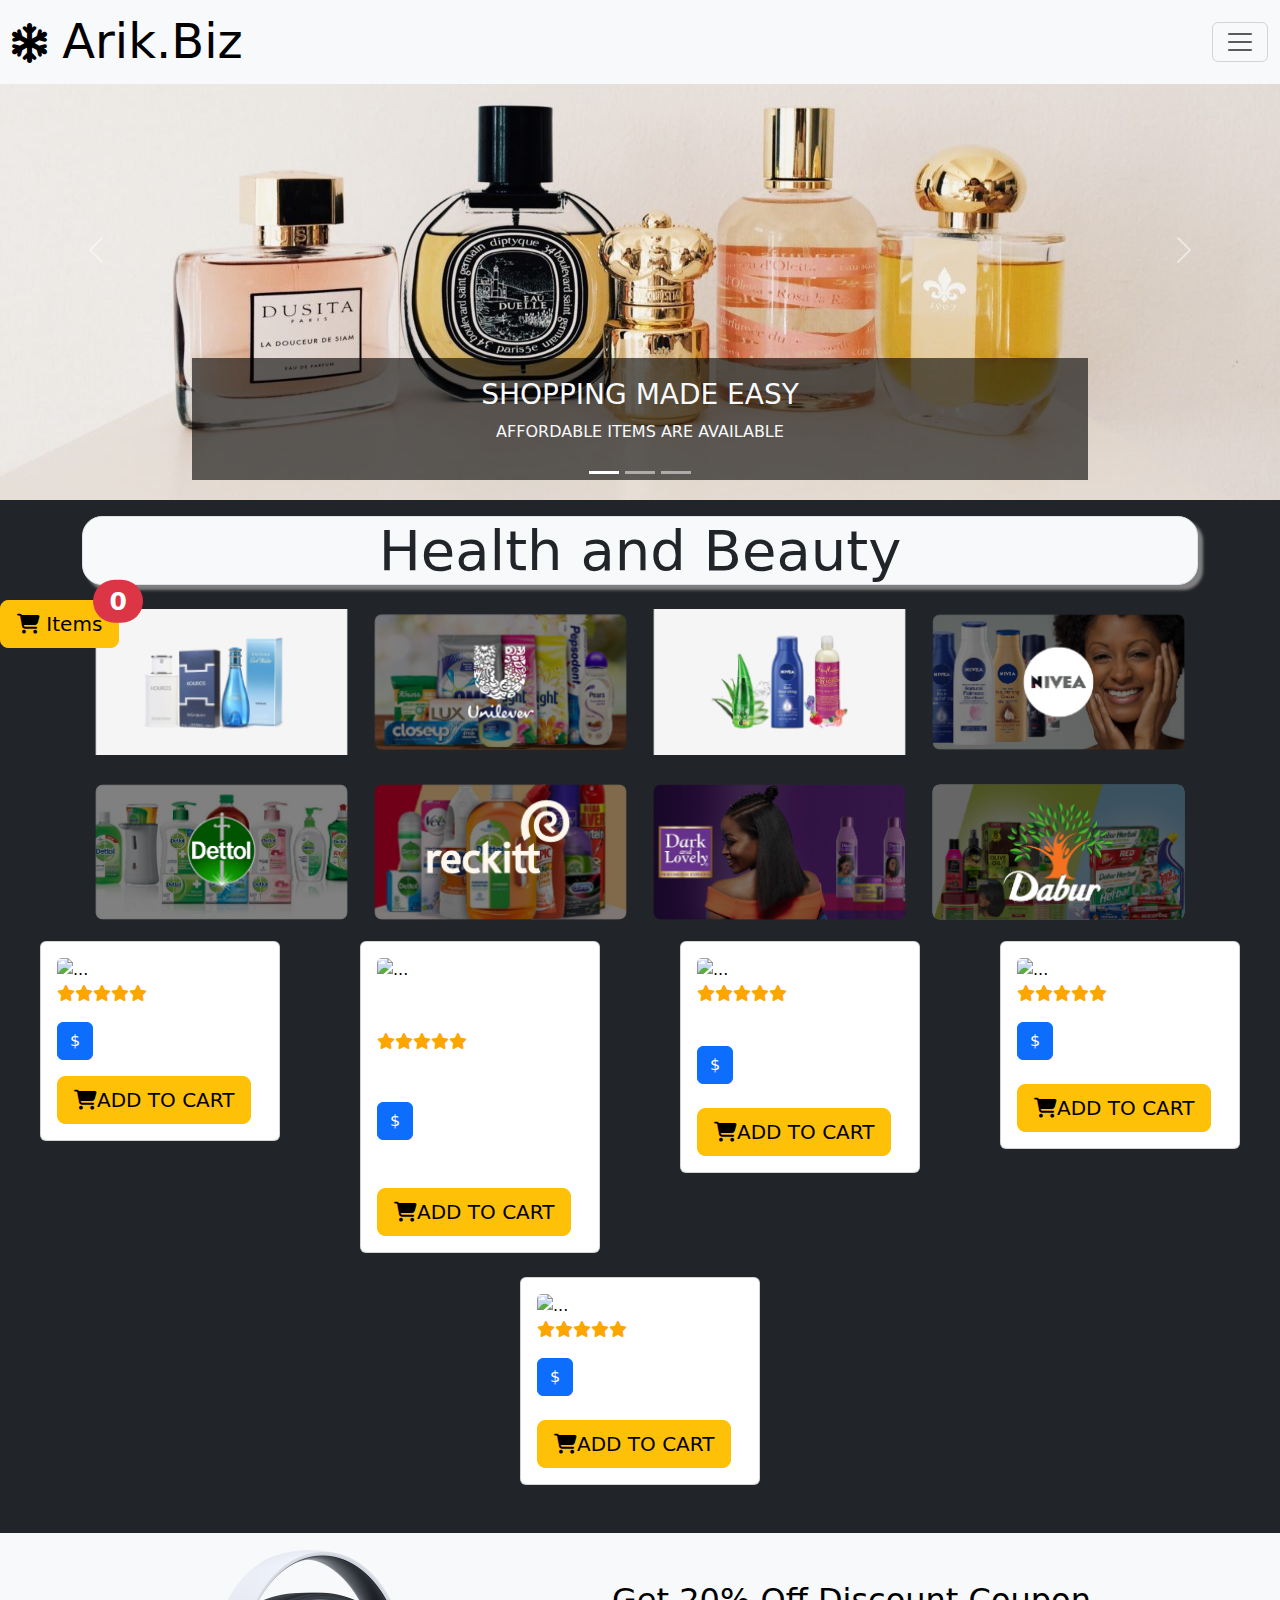
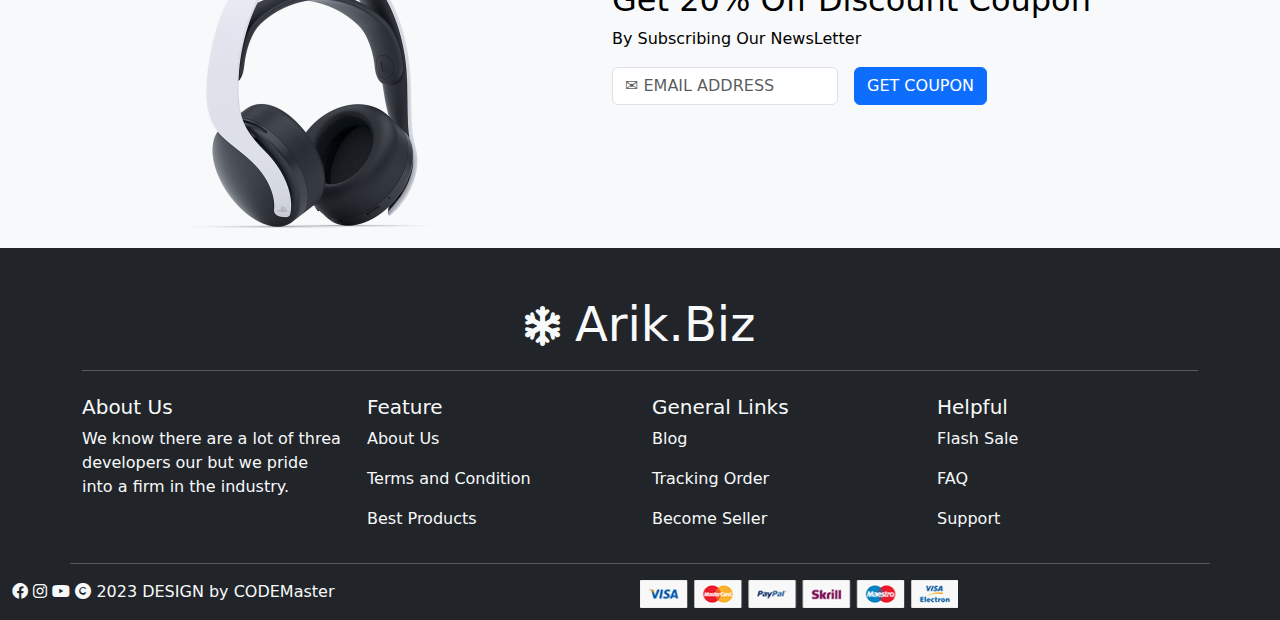
<file: perfume&scent.html>
<!DOCTYPE html>
<html lang="en">
<head>
    <meta charset="UTF-8">
    <meta http-equiv="X-UA-Compatible" content="IE=edge">
    <meta name="viewport" content="width=device-width, initial-scale=1.0">
    <link rel="stylesheet" href="bootstrap/all.min.css">
    <link rel="stylesheet" href="bootstrap/bootstrap.min.css">
    <link rel="stylesheet" href="p&s.css">
    <title>https://perfume_scent.org.ng</title>
    <link rel="shortcut icon" href="images/icons8-kik-instant-messenger-logo-from-the-canadian-company-kik-interactive-tal-revivo-light-96.png" type="image/x-icon">

</head>
<body class="bg-dark text-light">
    <nav class="navbar navbar-light bg-light fixed-top">
        <div class="container-fluid">
            <a class="navbar-brand fa-fade" href="#"> <i   style="font-size: 40px; " class="fa fa-snowflake fa-spin rotate"></i><span class="display-5  title">  Arik.Biz</span></a>
            <button class="navbar-toggler" type="button" data-bs-toggle="offcanvas" data-bs-target="#offcanvasNavbar" aria-controls="offcanvasNavbar">
            <span class="navbar-toggler-icon"></span>
          </button>
          <div class="offcanvas offcanvas-end" tabindex="-1" id="offcanvasNavbar" aria-labelledby="offcanvasNavbarLabel">
            <div class="offcanvas-header">
              <h5 class="offcanvas-title" id="offcanvasNavbarLabel"><span>Menu</span></h5>
              <button type="button" class="btn-close text-reset" data-bs-dismiss="offcanvas" aria-label="Close"></button>
            </div>
            <div class="offcanvas-body">
              <ul class="navbar-nav justify-content-end flex-grow-1 pe-3">
                <li class="nav-item">
                    <a class="nav-link active" aria-current="page" href="index.html"><span>Home</span></a>
                  </li>
                <li class="nav-item">
                  <a class="nav-link active" aria-current="page" href="product.html"><span>Products</span></a>
                </li>
                <li class="nav-item">
                  <a class="nav-link" href="#"><span>Shop</span></a>
                </li>
                <li class="nav-item">
                    <a class="nav-link" href="cart.html"><span><i class="fa-solid fa-shopping-cart"> Cart</i></span></a>
                  </li>
                <li class="nav-item dropdown">
                  <a class="nav-link dropdown-toggle" href="#" id="offcanvasNavbarDropdown" role="button" data-bs-toggle="dropdown" aria-expanded="false">
                    Categories
                  </a>
                  <ul class="dropdown-menu" aria-labelledby="offcanvasNavbarDropdown">
                    <li><a class="dropdown-item" href="mobile_laptops.html">Mobiles & Laptops     <i class="fa-solid fa-arrow-right"></i></a></li>
                    <li><a class="dropdown-item" href="perfume&scent.html">Skin&Beauty   <i class="fa-solid fa-arrow-right"></i></a></li>
                    <li><a class="dropdown-item" href="food&drinks.html">Foods & Drinks  <i class="fa-solid fa-arrow-right"></i></a></li>
                    <li><a class="dropdown-item" href="house.html">  Household Ligthening  <i class="fa-solid fa-arrow-right"></i></a></li>
                    <li>
                      <hr class="dropdown-divider">
                    </li>
                    <li><a class="dropdown-item" href="#">Blog</a></li>
                  </ul>
                </li>
              </ul>
              <form class="d-flex">
                <input class="form-control me-2" type="search" placeholder="Search" aria-label="Search">
                <button class="btn btn-outline-success" type="submit">Search</button>
              </form>
            </div>
          </div>
        </div>
      </nav>

      <!-- carousel section -->
      <div id="carouselExampleDark" class="carousel carousel-light carousel-fade slide" data-bs-ride="carousel">
        <div class="carousel-indicators">
          <button type="button" data-bs-target="#carouselExampleDark" data-bs-slide-to="0" class="active" aria-current="true" aria-label="Slide 1"></button>
          <button type="button" data-bs-target="#carouselExampleDark" data-bs-slide-to="1" aria-label="Slide 2"></button>
          <button type="button" data-bs-target="#carouselExampleDark" data-bs-slide-to="2" aria-label="Slide 3"></button>
        </div>
        <div class="carousel-inner">
          <div class="carousel-item active" data-bs-interval="10000">
            <img src="images/perfume4.jpeg" class="d-block w-100" alt="...">
            <div class="carousel-caption  d-md-block text-light">
              <h3>SHOPPING MADE EASY</h3>
              <p>AFFORDABLE ITEMS ARE AVAILABLE </p>
            </div>
          </div>
          <div class="carousel-item" data-bs-interval="2000">
            <img src="images/perfume5.webp" class="d-block w-100" alt="...">
            <div class="carousel-caption  d-md-block text-light">
              <h3>ONGOING BONANZA</h3>
              <p><span><h1>30% <span style="font-size: 30px;"> Discount Rate</span></h1></span></p>
            </div>
          </div>
          <div class="carousel-item">
            <img src="images/perfume6.webp" class="d-block w-100" alt="...">
            <div class="carousel-caption  d-md-block text-light">
              <h3> FREE DELIVERY</h3>
              <p><span><h1>FAST AND RELIABLE <span style="font-size: 30px;"> DELIVERY</span></h1></span></p>
            </div>
          </div>
        </div>
        <button class="carousel-control-prev" type="button" data-bs-target="#carouselExampleDark" data-bs-slide="prev">
          <span class="carousel-control-prev-icon" aria-hidden="true"></span>
          <span class="visually-hidden">Previous</span>
        </button>
        <button class="carousel-control-next" type="button" data-bs-target="#carouselExampleDark" data-bs-slide="next">
          <span class="carousel-control-next-icon" aria-hidden="true"></span>
          <span class="visually-hidden">Next</span>
        </button>
      </div>


      <section>

        <div class="container mt-3">
            <h2 class="display-4 border text-dark bg-light  text-center"> Health and Beauty</h2>

        </div>


        <section class="container">
            <div class="row g-0 mb-2">
                <div class="col-sm-3 g-3">
                    <img class="img-fluid w-100" src="images/fragrances_260x144.png" alt="" width="200px">
                </div>
                <div class="col-sm-3 g-3">
                    <img class="img-fluid w-100" src="images/unilever_260x144v3.png" alt="" width="200px">
                </div>
                <div class="col-sm-3 g-3">
                    <img class="img-fluid w-100" src="images/skin-care_260x144.png" alt="" width="200px">
                </div>
                <div class="col-sm-3 g-3">
                    <img class="img-fluid w-100" src="images/nivea_260x144.png" alt="" width="200px">
                </div>
                <!-- <div class="col-sm-3 g-3">
                    <img class="img-fluid w-100" src="images/xiaomi_260x144.png" alt="" width="200px">
                </div> -->

            </div>


            <div class="row g-0 mb-2">
                <div class="col-sm-3 g-3">
                    <img class="img-fluid w-100" src="images/dettol_260x144.png" alt="" width="200px">
                </div>
                <div class="col-sm-3 g-3">
                    <img class="img-fluid w-100" src="images/reckitt_260x144.png" alt="" width="200px">
                </div>
                <div class="col-sm-3 g-3">
                    <img class="img-fluid w-100" src="images/dark-lovely_260x144.png" alt="" width="200px">
                </div>
                <div class="col-sm-3 g-3">
                    <img class="img-fluid w-100" src="images/dabur_260x144.png" alt="" width="200px">
                </div>
                <!-- <div class="col-sm-3 g-3">
                    <img class="img-fluid w-100" src="images/qubo_260x144.png" alt="" width="200px">
                </div> -->

            </div>
        </section>
      </section>

      <div class="bang">
        <button type="button" class="btn btn-warning position-relative   btn-lg "  >
          <a href="cart.html" style="text-decoration: none; color:black">
            <i class="fa-solid fa-shopping-cart"></i> Items
            </a>
          <span class="position-absolute top-0 start-100 translate-middle badge rounded-pill bg-danger" id="counts" style="font-size: 25px;">
            0
            <span class="visually-hidden">selected items</span>
          </span>
        </button>
      </div>



      <!-- Products section -->
      <section>
        <section class="container-fluid mt-3 pt-0 w-100 h-100">
            <div class="row gy-4">
                <div class="col ">
                    <div class="card" style="width: 15rem;">
                      <div class="card-body">
    
                        <img id="image1" class="card-img-top" alt="...">
                    <p ><i class="fa-solid fa-star  " style="color: orange;"></i><i class="fa-solid fa-star  " style="color: orange;"></i><i class="fa-solid fa-star  " style="color: orange;"></i><i class="fa-solid fa-star  " style="color: orange;"></i><i class="fa-solid fa-star  " style="color: orange;"></i></p>
                        <!-- <p   id="image1" class="w-100 img-fluid"></p> -->
                          <h5 id="title"></h5>
                          <h6 id="brand"><i></i></h6>
                          <p id="description"></p>
                    

                          <a href="#" id="price" class="btn btn-primary">$</a>
                          <p class=" text-success" id="discount"></p>
                          <p id="rating" class=" text-info"></p>
                          <p id="stock" class=" text-warning"></p>
                          <button type="button" class="btn btn-warning btn-lg" onclick="addtocart(this)"><i class="fa-solid fa-shopping-cart"></i>ADD TO CART</button>
    
                          
    
                        </div>
                      </div>
    
                </div>
    
                <div class="col">
                    <div class="card" style="width: 15rem;">
                      <div class="card-body">
    
                        <img id="image2" class="card-img-top mb-4" alt="...">
                    <p class="mt-4" ><i class="fa-solid fa-star  " style="color: orange;"></i><i class="fa-solid fa-star  " style="color: orange;"></i><i class="fa-solid fa-star  " style="color: orange;"></i><i class="fa-solid fa-star  " style="color: orange;"></i><i class="fa-solid fa-star  " style="color: orange;"></i></p>
    
                          <h5 class="card-title mt-5" id="title2"></h5>
                          <h6 id="brand2" class="mt-3"><i></i></h6>
    
                          <p class="card-text"  id="description2"></p>
                      

                          <a href="#" class="btn btn-primary" id="price2">$</a>
                          <p class="mt-5 text-success" id="discount2"></p>
                          <p id="rating2" class="mt-4 text-info"></p>
                          <p id="stock2" class="mt-4 mb-4 text-warning"></p>
                          <button type="button" class="btn btn-warning btn-lg" onclick="addtocart(this)"><i class="fa-solid fa-shopping-cart"></i>ADD TO CART</button>
    
    
                        </div>
                      </div>
    
                </div>
               
                <div class="col">
                    <div class="card" style="width: 15rem;">
                      <div class="card-body">
    
                        <img id="image3" class="card-img-top" alt="...">
                    <p ><i class="fa-solid fa-star  " style="color: orange;"></i><i class="fa-solid fa-star  " style="color: orange;"></i><i class="fa-solid fa-star  " style="color: orange;"></i><i class="fa-solid fa-star  " style="color: orange;"></i><i class="fa-solid fa-star  " style="color: orange;"></i></p>
    
                          <h5 class="card-title mt-4" id="title3"></h5>
                          <h6 id="brand3"><i></i></h6>
                          <p class="card-text"  id="description3"></p>
                  
                          
                          <a href="#" class=" mt-3 btn btn-primary" id="price3">$</a>
                          <p class="mt-4 text-success" id="discount3"></p>
                          <p id="rating3" class=" mt-4 text-info"></p>
                          <p id="stock3" class="mt-3 text-warning"></p>
                          <button type="button" class="btn btn-warning btn-lg" onclick="addtocart(this)"><i class="fa-solid fa-shopping-cart"></i>ADD TO CART</button>
    
    
                        </div>
                      </div>
    
                </div>
                <div class="col">
                    <div class="card" style="width: 15rem;">
                      <div class="card-body">
    
                        <img id="image4" class="card-img-top" alt="...">
                    <p ><i class="fa-solid fa-star  " style="color: orange;"></i><i class="fa-solid fa-star  " style="color: orange;"></i><i class="fa-solid fa-star  " style="color: orange;"></i><i class="fa-solid fa-star  " style="color: orange;"></i><i class="fa-solid fa-star  " style="color: orange;"></i></p>
                          <h5 class="card-title" id="title4"></h5>
                          <h6 id="brand4"><i></i></h6>
                          <p class="card-text"  id="description4"></p>
                  

                          <a href="#" class="btn btn-primary" id="price4">$</a>
                          <p class="mt-4 text-success" id="discount4"></p>
                          <p id="rating4" class="mt-3 text-info"></p>
                          <p id="stock4" class="mt-4 mb-3 text-warning"></p>
                          <button type="button" class="btn btn-warning btn-lg" onclick="addtocart(this)"><i class="fa-solid fa-shopping-cart"></i>ADD TO CART</button>
    
    
                        </div>
                      </div>
    
                </div>
    
                <div class="col">
                    <div class="card" style="width: 15rem;">
                      <div class="card-body">
    
                        <img id="image5" class="card-img-top" alt="...">
                    <p ><i class="fa-solid fa-star  " style="color: orange;"></i><i class="fa-solid fa-star  " style="color: orange;"></i><i class="fa-solid fa-star  " style="color: orange;"></i><i class="fa-solid fa-star  " style="color: orange;"></i><i class="fa-solid fa-star  " style="color: orange;"></i></p>
    
                          <h5 class="card-title" id="title5"></h5>
                          <h6 id="brand5"><i></i></h6>
    
                          <p class="card-text"  id="description5"></p>
                      

                          <a href="#" class="btn btn-primary" id="price5">$</a>
                          <p class="mt-3 text-success" id="discount5"></p>
                          <p id="rating5" class="mt-1 text-info"></p>
                          <p id="stock5" class="mt-2 mb-4 text-warning"></p>
                          <button type="button" class="btn btn-warning btn-lg" onclick="addtocart(this)"><i class="fa-solid fa-shopping-cart"></i>ADD TO CART</button>
    
    
                        </div>
                      </div>
    
                </div>
            </div>
          </section>
    

      </section>


      

      <section class="container-fluid bg-light text-black mt-5" style="display: flex; flex-wrap:wrap;">

        <div>
            <img src="images/headset.webp" alt="" class="img-fluid " width="600px"  >
        </div>
       
        <div class="mt-5">
            <h2>Get <span>20%</span> Off Discount Coupon</h2>
            <p>By Subscribing Our NewsLetter</p>
            

            <form class="row g-3">
                <div class="col-auto">
                  <label for="inputemail" class="visually-hidden"></label>
                  <input type="email" class="form-control" id="inputemail" placeholder="✉ EMAIL ADDRESS" required>
                </div>
                <div class="col-auto">
                  <button type="submit" class="btn btn-primary mb-3">GET COUPON</button>
                </div>
              </form>
        </div>

    </section>
    <section class="container mt-5">
        <div class="text-center mt-5">
    <a class="navbar-brand fa-fade" href="#"> <i   style="font-size: 40px; " class="fa fa-snowflake fa-spin rotate"></i><span class="display-5  title">  Arik.Biz</span></a>

    <hr class="container">
        </div>
    </section>

    <section class="container mt-4">

        <div class="row">
            <div class="col-md">
                <h5>About Us</h5>
                <p>We know there are a lot of threa developers our but we pride into a firm in the industry.</p>


            </div>
            <div class="col-md">
                <h5>Feature</h5>
                <p>About Us</p>
                <p>Terms and Condition</p>
                <p>Best Products</p>


            </div>
            <div class="col-md">
                <h5>General Links</h5>
                <p>Blog </p>
                <p> Tracking Order</p>
                <p>Become Seller</p>


            </div>
            <div class="col-md">
                <h5>Helpful</h5>
                <p>Flash Sale</p>
                <p>FAQ</p>
                <p>Support</p>


            </div>

        </div>
    </section>

    <hr class="container">

    <div class="row container-fluid  foot" >
        <div class="col  busted">
         <p> <i class="fa-brands fa-facebook"></i> 
                <i class="fa-brands fa-instagram"></i>  
                    <i class="fa-brands fa-youtube"></i>  
                        <i class="fa-solid fa-copyright"></i>
                        <span>2023 DESIGN by CODEMaster</span>
                    </p>
        </div>
        <div class="col ">
         <img src="images/payment-getways.png" class="img-fluid" class="imager" alt="">
        </div>
      </div>
   


   

      <script src="js/bootstrap.bundle.min.js"></script>
      <script src="p&s.js"></script>
      <script src="script.js"></script>
 </body>
</html>
</file>
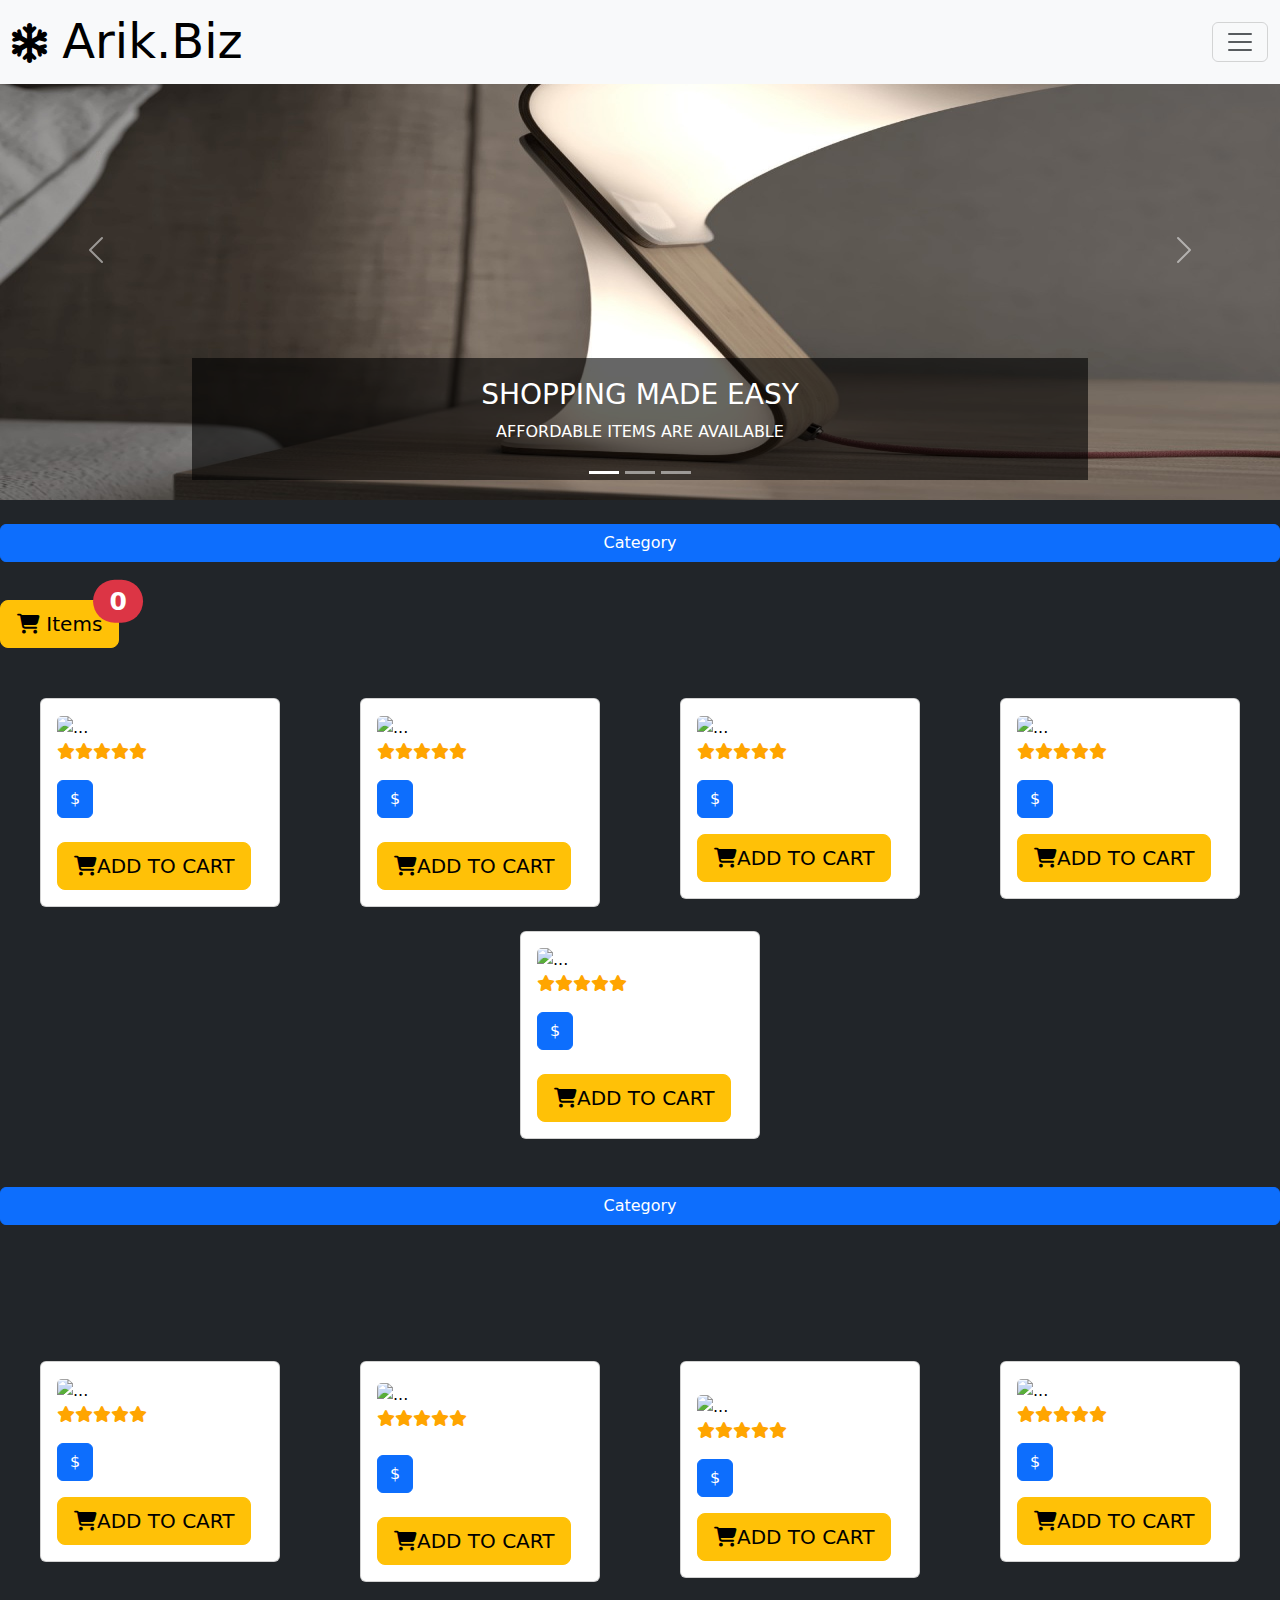
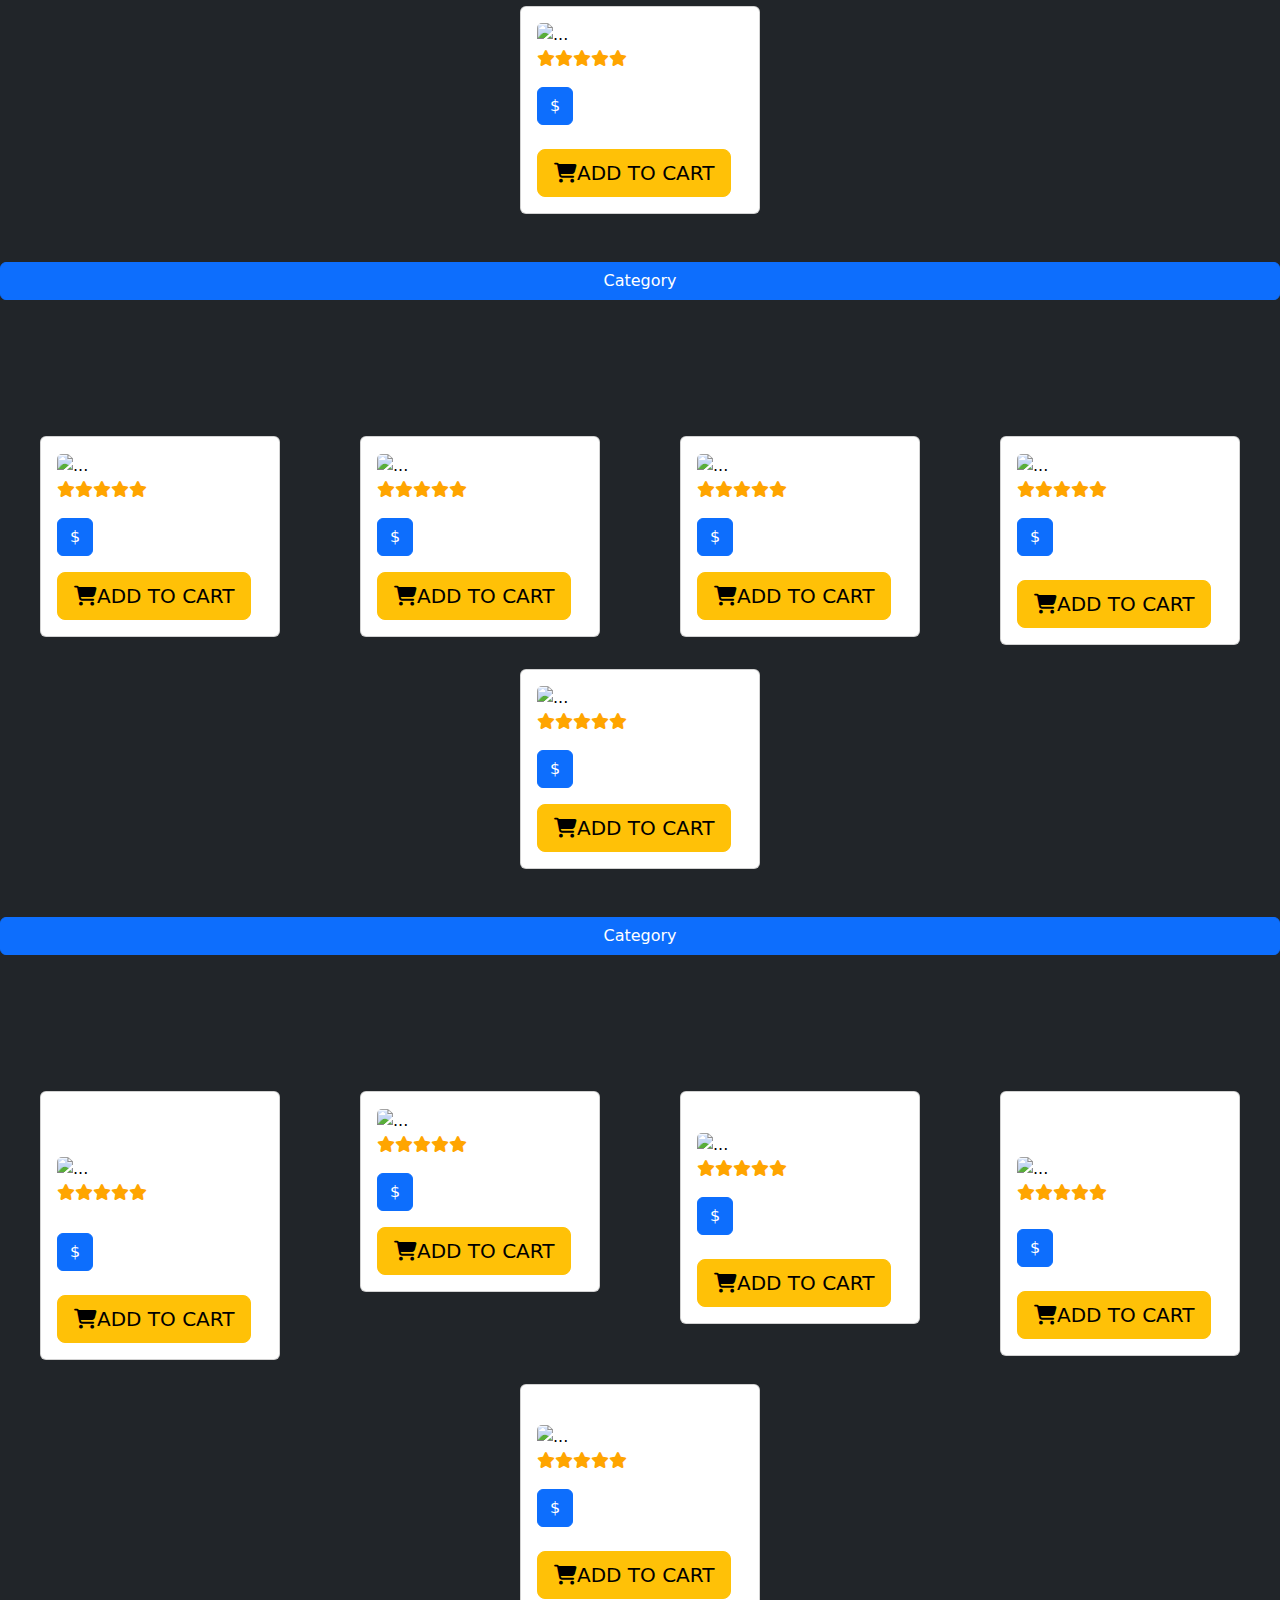
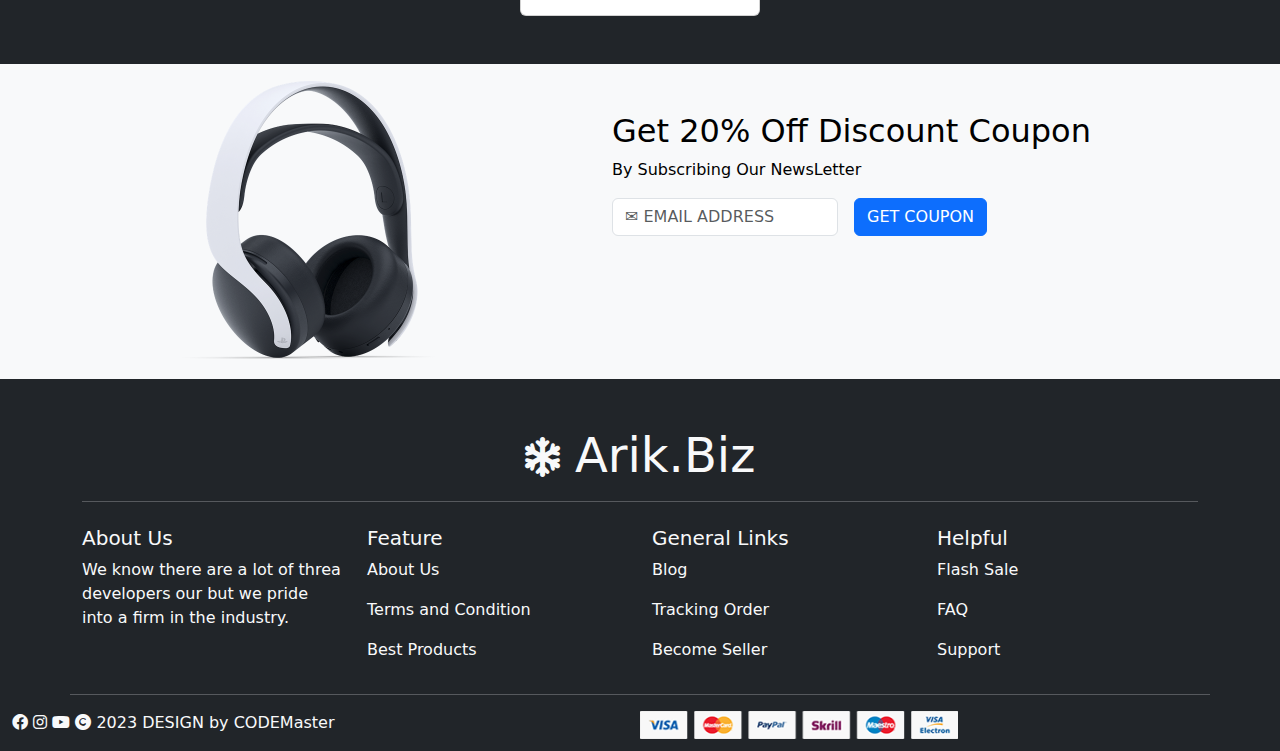
<file: product.html>
<!DOCTYPE html>
<html lang="en">
<head>
    <meta charset="UTF-8">
    <meta http-equiv="X-UA-Compatible" content="IE=edge">
    <meta name="viewport" content="width=device-width, initial-scale=1.0">
    <link rel="stylesheet" href="bootstrap/all.min.css">
    <link rel="stylesheet" href="bootstrap/bootstrap.min.css">
    <link rel="stylesheet" href="product.css">
    <title>https://Arik_products.org</title>
    <link rel="shortcut icon" href="images/icons8-kik-instant-messenger-logo-from-the-canadian-company-kik-interactive-tal-revivo-light-96.png" type="image/x-icon">

</head>
<body class="bg-dark text-light">
    <nav class="navbar navbar-light bg-light fixed-top">
        <div class="container-fluid">
            <a class="navbar-brand fa-fade" href="#"> <i   style="font-size: 40px; " class="fa fa-snowflake fa-spin rotate"></i><span class="display-5  title">  Arik.Biz</span></a>
            <button class="navbar-toggler" type="button" data-bs-toggle="offcanvas" data-bs-target="#offcanvasNavbar" aria-controls="offcanvasNavbar">
            <span class="navbar-toggler-icon"></span>
          </button>
          <div class="offcanvas offcanvas-end" tabindex="-1" id="offcanvasNavbar" aria-labelledby="offcanvasNavbarLabel">
            <div class="offcanvas-header">
              <h5 class="offcanvas-title" id="offcanvasNavbarLabel"><span>Menu</span></h5>
              <button type="button" class="btn-close text-reset" data-bs-dismiss="offcanvas" aria-label="Close"></button>
            </div>
            <div class="offcanvas-body">
              <ul class="navbar-nav justify-content-end flex-grow-1 pe-3">
                <li class="nav-item">
                    <a class="nav-link active" aria-current="page" href="index.html"><span>Home</span></a>
                  </li>
                <li class="nav-item">
                  <a class="nav-link active" aria-current="page" href="product.html"><span>Products</span></a>
                </li>
                <li class="nav-item">
                  <a class="nav-link" href="#"><span>Shop</span></a>
                </li>
                <li class="nav-item">
                    <a class="nav-link" href="cart.html"><span><i class="fa-solid fa-shopping-cart"> Cart</i></span></a>
                  </li>
                <li class="nav-item dropdown">
                  <a class="nav-link dropdown-toggle" href="#" id="offcanvasNavbarDropdown" role="button" data-bs-toggle="dropdown" aria-expanded="false">
                    Categories
                  </a>
                  <ul class="dropdown-menu" aria-labelledby="offcanvasNavbarDropdown">
                    <li><a class="dropdown-item" href="mobile_laptops.html">Mobiles & Laptops     <i class="fa-solid fa-arrow-right"></i></a></li>
                    <li><a class="dropdown-item" href="perfume&scent.html">Skin & Beauty   <i class="fa-solid fa-arrow-right"></i></a></li>
                    <li><a class="dropdown-item" href="food&drinks.html">Foods & Drinks  <i class="fa-solid fa-arrow-right"></i></a></li>
                    <li><a class="dropdown-item" href="house.html">  Household Ligthening  <i class="fa-solid fa-arrow-right"></i></a></li>
                    <li>
                      <hr class="dropdown-divider">
                    </li>
                    <li><a class="dropdown-item" href="#">Blog</a></li>
                  </ul>
                </li>
              </ul>
              <form class="d-flex">
                <input class="form-control me-2" type="search" placeholder="Search" aria-label="Search">
                <button class="btn btn-outline-success" type="submit">Search</button>
              </form>
            </div>
          </div>
        </div>
      </nav>


      <!-- carousel   section -->

      <div id="carouselExampleDark" class="carousel carousel-light carousel-fade slide" data-bs-ride="carousel">
        <div class="carousel-indicators">
          <button type="button" data-bs-target="#carouselExampleDark" data-bs-slide-to="0" class="active" aria-current="true" aria-label="Slide 1"></button>
          <button type="button" data-bs-target="#carouselExampleDark" data-bs-slide-to="1" aria-label="Slide 2"></button>
          <button type="button" data-bs-target="#carouselExampleDark" data-bs-slide-to="2" aria-label="Slide 3"></button>
        </div>
        <div class="carousel-inner">
          <div class="carousel-item active" data-bs-interval="10000">
            <img src="images/carm1.jpg" class="d-block w-100" alt="...">
            <div class="carousel-caption  d-md-block ">
              <h3>SHOPPING MADE EASY</h3>
              <p>AFFORDABLE ITEMS ARE AVAILABLE </p>
            </div>
          </div>
          <div class="carousel-item" data-bs-interval="2000">
            <img src="images/carot.jpg" class="d-block w-100" alt="...">
            <div class="carousel-caption  d-md-block ">
              <h3>ONGOING BONANZA</h3>
              <p><span><h1>30% <span style="font-size: 30px;"> Discount Rate</span></h1></span></p>
            </div>
          </div>
          <div class="carousel-item">
            <img src="images/carm.jpg" class="d-block w-100" alt="...">
            <div class="carousel-caption  d-md-block text-light">
              <h3> FREE DELIVERY</h3>
              <p><span><h1>FAST AND RELIABLE <span style="font-size: 30px;"> DELIVERY</span></h1></span></p>
            </div>
          </div>
        </div>
        <button class="carousel-control-prev" type="button" data-bs-target="#carouselExampleDark" data-bs-slide="prev">
          <span class="carousel-control-prev-icon" aria-hidden="true"></span>
          <span class="visually-hidden">Previous</span>
        </button>
        <button class="carousel-control-next" type="button" data-bs-target="#carouselExampleDark" data-bs-slide="next">
          <span class="carousel-control-next-icon" aria-hidden="true"></span>
          <span class="visually-hidden">Next</span>
        </button>
      </div>


      <section class="mt-4">
        <div>
            <p>
                <button class="btn btn-primary container-fluid" type="button" data-bs-toggle="collapse" data-bs-target="#collapseWidthExample" aria-expanded="false" aria-controls="collapseWidthExample">
                  Category
                </button>
              </p>
              <div style="min-height: 120px;">
                <div class="collapse collapse-horizontal" id="collapseWidthExample">
                  <div class="card card-body" style="width: 200px;">
                    <p id="category" class="text-dark"> </p>
                  </div>
                </div>
              </div>
          </div>
      </section>

      <div class="bang">
      <button type="button" class="btn btn-warning position-relative   btn-lg "  >
        <a href="cart.html" style="text-decoration: none; color:black">
          <i class="fa-solid fa-shopping-cart"></i> Items
          </a>
        <span class="position-absolute top-0 start-100 translate-middle badge rounded-pill bg-danger" id="counts" style="font-size: 25px;">
          0
          <span class="visually-hidden">selected items</span>
        </span>
      </button>
    </div>

      <section class="container-fluid mt-0 pt-0 w-100 h-100">
        <div class="row gy-4">
            <div class="col ">
                <div class="card" style="width: 15rem;">
                  <div class="card-body">

                    <img id="pimage1" class="card-img-top" alt="...">
                <p ><i class="fa-solid fa-star  " style="color: orange;"></i><i class="fa-solid fa-star  " style="color: orange;"></i><i class="fa-solid fa-star  " style="color: orange;"></i><i class="fa-solid fa-star  " style="color: orange;"></i><i class="fa-solid fa-star  " style="color: orange;"></i></p>


                    <!-- <p   id="image1" class="w-100 img-fluid"></p> -->

                      <h5 id="ptitle"></h5>
                      <h6 id="pbrand"><i></i></h6>
                      <p id="pdescription"></p>

                      <a href="#" id="pprice" class="btn btn-primary">$</a>
                      <p class="mt-3 text-success" id="pdiscount"></p>
                      <p id="prating" class="mt-2 text-info"></p>
                      <p id="pstock" class="mt-2 mb-4 text-warning"></p>
                      <button type="button" class="btn btn-warning btn-lg" onclick="addtocart(this)"><i class="fa-solid fa-shopping-cart"></i>ADD TO CART</button>

                      

                    </div>
                  </div>

            </div>

            <div class="col">
                <div class="card" style="width: 15rem;">
                  <div class="card-body">

                    <img id="pimage2" class="card-img-top" alt="...">
                <p ><i class="fa-solid fa-star  " style="color: orange;"></i><i class="fa-solid fa-star  " style="color: orange;"></i><i class="fa-solid fa-star  " style="color: orange;"></i><i class="fa-solid fa-star  " style="color: orange;"></i><i class="fa-solid fa-star  " style="color: orange;"></i></p>

                      <h5 class="card-title" id="ptitle1"></h5>
                      <h6 id="pbrand4"><i></i></h6>

                      <p class="card-text"  id="pdescription1"></p>

                      <a href="#" class="btn btn-primary" id="pprice1">$</a>
                      <p class="mt-3 text-success" id="pdiscount1"></p>
                      <p id="prating1" class="mt-1 text-info"></p>
                      <p id="pstock1" class="mt-1 mb-4 text-warning"></p>
                      <button type="button" class="btn btn-warning btn-lg" onclick="addtocart(this)"><i class="fa-solid fa-shopping-cart"></i>ADD TO CART</button>


                    </div>
                  </div>

            </div>
           
            <div class="col">
                <div class="card" style="width: 15rem;">
                  <div class="card-body">

                    <img id="pimage3" class="card-img-top" alt="...">
                <p ><i class="fa-solid fa-star  " style="color: orange;"></i><i class="fa-solid fa-star  " style="color: orange;"></i><i class="fa-solid fa-star  " style="color: orange;"></i><i class="fa-solid fa-star  " style="color: orange;"></i><i class="fa-solid fa-star  " style="color: orange;"></i></p>

                      <h5 class="card-title" id="ptitle2"></h5>
                      <h6 id="pbrand1"><i></i></h6>
                      <p class="card-text"  id="pdescription2"></p>

                      <a href="#" class="btn btn-primary" id="pprice2">$</a>
                      <p class="mt-1 text-success" id="pdiscount2"></p>
                      <p id="prating2" class=" text-info"></p>
                      <p id="pstock2" class=" text-warning"></p>
                      <button type="button" class="btn btn-warning btn-lg" onclick="addtocart(this)"><i class="fa-solid fa-shopping-cart"></i>ADD TO CART</button>


                    </div>
                  </div>

            </div>
            <div class="col">
                <div class="card" style="width: 15rem;">
                  <div class="card-body">

                    <img id="pimage4" class="card-img-top" alt="...">
                <p ><i class="fa-solid fa-star  " style="color: orange;"></i><i class="fa-solid fa-star  " style="color: orange;"></i><i class="fa-solid fa-star  " style="color: orange;"></i><i class="fa-solid fa-star  " style="color: orange;"></i><i class="fa-solid fa-star  " style="color: orange;"></i></p>
                      <h5 class="card-title" id="ptitle3"></h5>
                      <h6 id="pbrand2"><i></i></h6>
                      <p class="card-text"  id="pdescription3"></p>

                      <a href="#" class="btn btn-primary" id="pprice3">$</a>
                      <p class="mt-3 text-success" id="pdiscount3"></p>
                      <p id="prating3" class="mt-1 text-info"></p>
                      <p id="pstock3" class="mt-1 mb-3 text-warning"></p>
                      <button type="button" class="btn btn-warning btn-lg" onclick="addtocart(this)"><i class="fa-solid fa-shopping-cart"></i>ADD TO CART</button>


                    </div>
                  </div>

            </div>

            <div class="col">
                <div class="card" style="width: 15rem;">
                  <div class="card-body">

                    <img id="pimage5" class="card-img-top" alt="...">
                <p ><i class="fa-solid fa-star  " style="color: orange;"></i><i class="fa-solid fa-star  " style="color: orange;"></i><i class="fa-solid fa-star  " style="color: orange;"></i><i class="fa-solid fa-star  " style="color: orange;"></i><i class="fa-solid fa-star  " style="color: orange;"></i></p>

                      <h5 class="card-title" id="ptitle4"></h5>
                      <h6 id="pbrand3"><i></i></h6>

                      <p class="card-text"  id="pdescription4"></p>

                      <a href="#" class="btn btn-primary" id="pprice4">$</a>
                      <p class="mt-3 text-success" id="pdiscount4"></p>
                      <p id="prating4" class="mt-1 text-info"></p>
                      <p id="pstock4" class="mt-2 mb-4 text-warning"></p>
                      <button type="button" class="btn btn-warning btn-lg" onclick="addtocart(this)"><i class="fa-solid fa-shopping-cart"></i>ADD TO CART</button>


                    </div>
                  </div>

            </div>
        </div>
      </section>




      <section class="mt-5">
        <div>
            <p>
                <button class="btn btn-primary container-fluid" type="button" data-bs-toggle="collapse" data-bs-target="#collapseWidthExample" aria-expanded="false" aria-controls="collapseWidthExample">
                  Category
                </button>
              </p>
              <div style="min-height: 120px;">
                <div class="collapse collapse-horizontal" id="collapseWidthExample">
                  <div class="card card-body" style="width: 200px;">
                    <p id="category1" class="text-dark"> </p>
                  </div>
                </div>
              </div>
          </div>
      </section>


      <section class="container-fluid mt-0 mb-5 pt-0 w-100 h-100">
        <div class="row gy-4">
            <div class="col ">
                <div class="card" style="width: 15rem;">
                  <div class="card-body">

                    <img id="gimage1" class="card-img-top" alt="...">
                <p ><i class="fa-solid fa-star  " style="color: orange;"></i><i class="fa-solid fa-star  " style="color: orange;"></i><i class="fa-solid fa-star  " style="color: orange;"></i><i class="fa-solid fa-star  " style="color: orange;"></i><i class="fa-solid fa-star  " style="color: orange;"></i></p>


                    <!-- <p   id="image1" class="w-100 img-fluid"></p> -->

                      <h5 id="gtitle"></h5>
                      <h6 id="gbrand"><i></i></h6>
                      <p id="gdescription"></p>

                      <a href="#" id="gprice" class="btn btn-primary">$</a>
                      <p class="mt-3 text-success" id="gdiscount"></p>
                      <p id="grating" class="mt-2 text-info"></p>
                      <p id="gstock" class="mt-2  text-warning"></p>
                      <button type="button" class="btn btn-warning btn-lg" onclick="addtocart(this)"><i class="fa-solid fa-shopping-cart"></i>ADD TO CART</button>

                      

                    </div>
                  </div>

            </div>

            <div class="col">
                <div class="card" style="width: 15rem;">
                  <div class="card-body mt-1">

                    <img id="gimage2" class="card-img-top" alt="...">
                <p ><i class="fa-solid fa-star  " style="color: orange;"></i><i class="fa-solid fa-star  " style="color: orange;"></i><i class="fa-solid fa-star  " style="color: orange;"></i><i class="fa-solid fa-star  " style="color: orange;"></i><i class="fa-solid fa-star  " style="color: orange;"></i></p>

                      <h5 class="card-title mt-4" id="gtitle1"></h5>
                      <h6 id="gbrand4" class=" mt-2"><i></i></h6>

                      <p class="card-text"  id="gdescription1"></p>

                      <a href="#" class="btn btn-primary" id="gprice1">$</a>
                      <p class="mt-4 text-success" id="gdiscount1"></p>
                      <p id="grating1" class="mt-4 mb-3 text-info"></p>
                      <p id="gstock1" class="mt-4 mb-4 text-warning"></p>
                      <button type="button" class="btn btn-warning btn-lg" onclick="addtocart(this)"><i class="fa-solid fa-shopping-cart"></i>ADD TO CART</button>


                    </div>
                  </div>

            </div>
            <div class="col">
                <div class="card" style="width: 15rem;">
                  <div class="card-body mt-3">

                    <img id="gimage3" class="card-img-top" alt="...">
                <p ><i class="fa-solid fa-star  " style="color: orange;"></i><i class="fa-solid fa-star  " style="color: orange;"></i><i class="fa-solid fa-star  " style="color: orange;"></i><i class="fa-solid fa-star  " style="color: orange;"></i><i class="fa-solid fa-star  " style="color: orange;"></i></p>

                      <h5 class="card-title" id="gtitle2"></h5>
                      <h6 id="gbrand1"><i></i></h6>

                      <p class="card-text"  id="gdescription2"></p>

                      <a href="#" class="btn btn-primary" id="gprice2">$</a>
                      <p class="mt-1 text-success" id="gdiscount2"></p>
                      <p id="grating2" class=" text-info"></p>
                      <p id="gstock2" class=" text-warning"></p>
                      <button type="button" class="btn btn-warning btn-lg" onclick="addtocart(this)"><i class="fa-solid fa-shopping-cart"></i>ADD TO CART</button>


                    </div>
                  </div>

            </div>
            <div class="col">
                <div class="card" style="width: 15rem;">
                  <div class="card-body">

                    <img id="gimage4" class="card-img-top" alt="...">
                <p ><i class="fa-solid fa-star  " style="color: orange;"></i><i class="fa-solid fa-star  " style="color: orange;"></i><i class="fa-solid fa-star  " style="color: orange;"></i><i class="fa-solid fa-star  " style="color: orange;"></i><i class="fa-solid fa-star  " style="color: orange;"></i></p>

                      <h5 class="card-title" id="gtitle3"></h5>
                      <h6 id="gbrand2"><i></i></h6>

                      <p class="card-text"  id="gdescription3"></p>

                      <a href="#" class="btn btn-primary" id="gprice3">$</a>
                      <p class="mt-3 text-success" id="gdiscount3"></p>
                      <p id="grating3" class="mt-1 text-info"></p>
                      <p id="gstock3" class="mt-1 mb-3 text-warning"></p>
                      <button type="button" class="btn btn-warning btn-lg" onclick="addtocart(this)"><i class="fa-solid fa-shopping-cart"></i>ADD TO CART</button>


                    </div>
                  </div>

            </div>

            <div class="col">
                <div class="card" style="width: 15rem;">
                  <div class="card-body">

                    <img id="gimage5" class="card-img-top" alt="...">
                <p ><i class="fa-solid fa-star  " style="color: orange;"></i><i class="fa-solid fa-star  " style="color: orange;"></i><i class="fa-solid fa-star  " style="color: orange;"></i><i class="fa-solid fa-star  " style="color: orange;"></i><i class="fa-solid fa-star  " style="color: orange;"></i></p>

                      <h5 class="card-title" id="gtitle4"></h5>
                      <h6 id="gbrand3"><i></i></h6>

                      <p class="card-text"  id="gdescription4"></p>

                      <a href="#" class="btn btn-primary" id="gprice4">$</a>
                      <p class="mt-3 text-success" id="gdiscount4"></p>
                      <p id="grating4" class="mt-1 text-info"></p>
                      <p id="gstock4" class="mt-2 mb-4 text-warning"></p>
                      <button type="button" class="btn btn-warning btn-lg" onclick="addtocart(this)"><i class="fa-solid fa-shopping-cart"></i>ADD TO CART</button>


                    </div>
                  </div>

            </div>
        </div>
      </section>


      <section class="mt-5">
        <div>
            <p>
                <button class="btn btn-primary container-fluid" type="button" data-bs-toggle="collapse" data-bs-target="#collapseWidthExample" aria-expanded="false" aria-controls="collapseWidthExample">
                  Category
                </button>
              </p>
              <div style="min-height: 120px;">
                <div class="collapse collapse-horizontal" id="collapseWidthExample">
                  <div class="card card-body" style="width: 200px;">
                    <p id="category2" class="text-dark"> </p>
                  </div>
                </div>
              </div>
          </div>
      </section>


      <section class="container-fluid mt-0 mb-5 pt-0 w-100 h-100">
        <div class="row gy-4">
            <div class="col ">
                <div class="card" style="width: 15rem;">
                  <div class="card-body">

                    <img id="simage1" class="card-img-top" alt="...">
                <p ><i class="fa-solid fa-star  " style="color: orange;"></i><i class="fa-solid fa-star  " style="color: orange;"></i><i class="fa-solid fa-star  " style="color: orange;"></i><i class="fa-solid fa-star  " style="color: orange;"></i><i class="fa-solid fa-star  " style="color: orange;"></i></p>


                    <!-- <p   id="image1" class="w-100 img-fluid"></p> -->

                      <h5 id="stitle"></h5>
                      <h6 id="sbrand"><i></i></h6>
                      <p id="sdescription"></p>

                      <a href="#" id="sprice" class="btn btn-primary">$</a>
                      <p class="mt-3 text-success" id="sdiscount"></p>
                      <p id="srating" class="mt-2 text-info"></p>
                      <p id="sstock" class="mt-2  text-warning"></p>
                      <button type="button" class="btn btn-warning btn-lg" onclick="addtocart(this)"><i class="fa-solid fa-shopping-cart"></i>ADD TO CART</button>

                      

                    </div>
                  </div>

            </div>

            <div class="col">
                <div class="card" style="width: 15rem;">
                  <div class="card-body ">

                    <img id="simage2" class="card-img-top" alt="...">
                <p ><i class="fa-solid fa-star  " style="color: orange;"></i><i class="fa-solid fa-star  " style="color: orange;"></i><i class="fa-solid fa-star  " style="color: orange;"></i><i class="fa-solid fa-star  " style="color: orange;"></i><i class="fa-solid fa-star  " style="color: orange;"></i></p>

                      <h5 class="card-title " id="stitle1"></h5>
                      <h6 id="sbrand4" class=" "><i></i></h6>
                      <p class="card-text"  id="sdescription1"></p>

                      <a href="#" class="btn btn-primary" id="sprice1">$</a>
                      <p class="mt-3 text-success" id="sdiscount1"></p>
                      <p id="srating1" class="mt-1  text-info"></p>
                      <p id="sstock1" class="mt-1 text-warning"></p>
                      <button type="button" class="btn btn-warning btn-lg" onclick="addtocart(this)"><i class="fa-solid fa-shopping-cart"></i>ADD TO CART</button>


                    </div>
                  </div>

            </div>
            <div class="col">
                <div class="card" style="width: 15rem;">
                  <div class="card-body ">

                    <img id="simage3" class="card-img-top" alt="...">
                <p ><i class="fa-solid fa-star  " style="color: orange;"></i><i class="fa-solid fa-star  " style="color: orange;"></i><i class="fa-solid fa-star  " style="color: orange;"></i><i class="fa-solid fa-star  " style="color: orange;"></i><i class="fa-solid fa-star  " style="color: orange;"></i></p>

                      <h5 class="card-title" id="stitle2"></h5>
                      <h6 id="sbrand1"><i></i></h6>

                      <p class="card-text"  id="sdescription2"></p>

                      <a href="#" class="btn btn-primary" id="sprice2">$</a>
                      <p class="mt-3 text-success" id="sdiscount2"></p>
                      <p id="srating2" class=" text-info"></p>
                      <p id="sstock2" class=" text-warning"></p>
                      <button type="button" class="btn btn-warning btn-lg" onclick="addtocart(this)"><i class="fa-solid fa-shopping-cart"></i>ADD TO CART</button>


                    </div>
                  </div>

            </div>
            <div class="col">
                <div class="card" style="width: 15rem;">
                  <div class="card-body">

                    <img id="simage4" class="card-img-top" alt="...">
                <p ><i class="fa-solid fa-star  " style="color: orange;"></i><i class="fa-solid fa-star  " style="color: orange;"></i><i class="fa-solid fa-star  " style="color: orange;"></i><i class="fa-solid fa-star  " style="color: orange;"></i><i class="fa-solid fa-star  " style="color: orange;"></i></p>

                      <h5 class="card-title" id="stitle3"></h5>
                      <h6 id="sbrand2"><i></i></h6>

                      <p class="card-text"  id="sdescription3"></p>

                      <a href="#" class="btn btn-primary" id="sprice3">$</a>
                      <p class="mt-4 text-success" id="sdiscount3"></p>
                      <p id="srating3" class="mt-1 text-info"></p>
                      <p id="sstock3" class="mt-1 mb-3 text-warning"></p>
                      <button type="button" class="btn btn-warning btn-lg" onclick="addtocart(this)"><i class="fa-solid fa-shopping-cart"></i>ADD TO CART</button>


                    </div>
                  </div>

            </div>

            <div class="col">
                <div class="card" style="width: 15rem;">
                  <div class="card-body">

                    <img id="simage5" class="card-img-top" alt="...">
                <p ><i class="fa-solid fa-star  " style="color: orange;"></i><i class="fa-solid fa-star  " style="color: orange;"></i><i class="fa-solid fa-star  " style="color: orange;"></i><i class="fa-solid fa-star  " style="color: orange;"></i><i class="fa-solid fa-star  " style="color: orange;"></i></p>

                      <h5 class="card-title" id="stitle4"></h5>
                      <h6 id="sbrand3"><i></i></h6>

                      <p class="card-text"  id="sdescription4"></p>

                      <a href="#" class="btn btn-primary" id="sprice4">$</a>
                      <p class="mt-3 text-success" id="sdiscount4"></p>
                      <p id="srating4" class="mt-1 text-info"></p>
                      <p id="sstock4" class="mt-2 mb-3 text-warning"></p>
                      <button type="button" class="btn btn-warning btn-lg" onclick="addtocart(this)"><i class="fa-solid fa-shopping-cart"></i>ADD TO CART</button>


                    </div>
                  </div>

            </div>
        </div>
      </section>


      <section class="mt-5">
        <div>
            <p>
                <button class="btn btn-primary container-fluid" type="button" data-bs-toggle="collapse" data-bs-target="#collapseWidthExample" aria-expanded="false" aria-controls="collapseWidthExample">
                  Category
                </button>
              </p>
              <div style="min-height: 120px;">
                <div class="collapse collapse-horizontal" id="collapseWidthExample">
                  <div class="card card-body" style="width: 200px;">
                    <p id="category3" class="text-dark"> </p>
                  </div>
                </div>
              </div>
          </div>
      </section>




      <section class="container-fluid mt-0 mb-5 pt-0 w-100 h-100">
        <div class="row gy-4">
            <div class="col ">
                <div class="card" style="width: 15rem;">
                  <div class="card-body mt-5">

                    <img id="limage1" class="card-img-top" alt="...">
                <p ><i class="fa-solid fa-star  " style="color: orange;"></i><i class="fa-solid fa-star  " style="color: orange;"></i><i class="fa-solid fa-star  " style="color: orange;"></i><i class="fa-solid fa-star  " style="color: orange;"></i><i class="fa-solid fa-star  " style="color: orange;"></i></p>


                    <!-- <p   id="image1" class="w-100 img-fluid"></p> -->

                      <h5 id="ltitle" class="mt-3"></h5>
                      <h6 id="lbrand" class="mt-2"><i></i></h6>
                      <p id="ldescription" class="mt-4"></p>

                      <a href="#" id="lprice"  class="btn btn-primary mt-1">$</a>
                      <p class="mt-4 text-success" id="ldiscount"></p>
                      <p id="lrating" class="mt-4 text-info"></p>
                      <p id="lstock" class="mt-4  text-warning"></p>
                      <button type="button" class="btn btn-warning btn-lg" onclick="addtocart(this)"><i class="fa-solid fa-shopping-cart"></i>ADD TO CART</button>

                      

                    </div>
                  </div>

            </div>

            <div class="col">
                <div class="card" style="width: 15rem;">
                  <div class="card-body ">

                    <img id="limage2" class="card-img-top" alt="...">
                <p ><i class="fa-solid fa-star  " style="color: orange;"></i><i class="fa-solid fa-star  " style="color: orange;"></i><i class="fa-solid fa-star  " style="color: orange;"></i><i class="fa-solid fa-star  " style="color: orange;"></i><i class="fa-solid fa-star  " style="color: orange;"></i></p>

                      <h5 class="card-title " id="ltitle1"></h5>
                      <h6 id="lbrand4" class=" "><i></i></h6>

                      <p class="card-text"  id="ldescription1"></p>

                      <a href="#" class="btn btn-primary" id="lprice1">$</a>
                      <p class="mt-3 text-success" id="ldiscount1"></p>
                      <p id="lrating1" class="mt-1  text-info"></p>
                      <p id="lstock1" class="mt-1 text-warning"></p>
                      <button type="button" class="btn btn-warning btn-lg" onclick="addtocart(this)"><i class="fa-solid fa-shopping-cart"></i>ADD TO CART</button>


                    </div>
                  </div>

            </div>
            <div class="col">
                <div class="card" style="width: 15rem;">
                  <div class="card-body mt-4 ">

                    <img id="limage3" class="card-img-top" alt="...">
                <p ><i class="fa-solid fa-star  " style="color: orange;"></i><i class="fa-solid fa-star  " style="color: orange;"></i><i class="fa-solid fa-star  " style="color: orange;"></i><i class="fa-solid fa-star  " style="color: orange;"></i><i class="fa-solid fa-star  " style="color: orange;"></i></p>

                      <h5 class="card-title mt-3" id="ltitle2"></h5>
                      <h6 id="lbrand1" class="mt-2"><i></i></h6>

                      <p class="card-text"  id="ldescription2"></p>

                      <a href="#" class="btn btn-primary" id="lprice2">$</a>
                      <p class="mt-4 text-success" id="ldiscount2"></p>
                      <p id="lrating2" class=" mt-4 text-info"></p>
                      <p id="lstock2" class=" mt-4 text-warning"></p>
                      <button type="button" class="btn btn-warning btn-lg" onclick="addtocart(this)"><i class="fa-solid fa-shopping-cart"></i>ADD TO CART</button>


                    </div>
                  </div>

            </div>
            <div class="col">
                <div class="card" style="width: 15rem;">
                  <div class="card-body mt-5">

                    <img id="limage4" class="card-img-top" alt="...">
                <p ><i class="fa-solid fa-star  " style="color: orange;"></i><i class="fa-solid fa-star  " style="color: orange;"></i><i class="fa-solid fa-star  " style="color: orange;"></i><i class="fa-solid fa-star  " style="color: orange;"></i><i class="fa-solid fa-star  " style="color: orange;"></i></p>

                      <h5 class="card-title mt-3" id="ltitle3"></h5>
                      <h6 id="lbrand2" class="mt-3"><i></i></h6>

                      <p class="card-text mt-4"  id="ldescription3"></p>

                      <a href="#" class="btn btn-primary" id="lprice3">$</a>
                      <p class="mt-4 text-success" id="ldiscount3"></p>
                      <p id="lrating3" class="mt-4 text-info"></p>
                      <p id="lstock3" class="mt-3 mb-3 text-warning"></p>
                      <button type="button" class="btn btn-warning btn-lg" onclick="addtocart(this)"><i class="fa-solid fa-shopping-cart"></i>ADD TO CART</button>


                    </div>
                  </div>

            </div>

            <div class="col">
                <div class="card" style="width: 15rem;">
                  <div class="card-body mt-4">

                    <img id="limage5" class="card-img-top" alt="...">
                   <p ><i class="fa-solid fa-star  " style="color: orange;"></i><i class="fa-solid fa-star  " style="color: orange;"></i><i class="fa-solid fa-star  " style="color: orange;"></i><i class="fa-solid fa-star  " style="color: orange;"></i><i class="fa-solid fa-star  " style="color: orange;"></i></p>

                      <h5 class="card-title mt-3" id="ltitle4"></h5>
                      <h6 id="lbrand3"><i></i></h6>
                      <p class="card-text mt-3"  id="ldescription4"></p>

                      <a href="#" class="btn btn-primary" id="lprice4">$</a>
                      <p class="mt-3 text-success" id="ldiscount4"></p>
                      <p id="lrating4" class="mt-4 text-info"></p>
                      <p id="lstock4" class="mt-4 mb-3 text-warning"></p>
                      <button type="button" class="btn btn-warning btn-lg" onclick="addtocart(this)"><i class="fa-solid fa-shopping-cart"></i>ADD TO CART</button>


                    </div>
                  </div>

            </div>
        </div>
      </section>



      <section class="container-fluid bg-light text-black" style="display: flex; flex-wrap:wrap;">

        <div>
            <img src="images/headset.webp" alt="" class="img-fluid " width="600px"  >
        </div>
       
        <div class="mt-5">
            <h2>Get <span>20%</span> Off Discount Coupon</h2>
            <p>By Subscribing Our NewsLetter</p>
            

            <form class="row g-3">
                <div class="col-auto">
                  <label for="inputemail" class="visually-hidden"></label>
                  <input type="email" class="form-control" id="inputemail" placeholder="✉ EMAIL ADDRESS" required>
                </div>
                <div class="col-auto">
                  <button type="submit" class="btn btn-primary mb-3">GET COUPON</button>
                </div>
              </form>
        </div>

    </section>
    <section class="container mt-5">
        <div class="text-center mt-5">
    <a class="navbar-brand fa-fade" href="#"> <i   style="font-size: 40px; " class="fa fa-snowflake fa-spin rotate"></i><span class="display-5  title">  Arik.Biz</span></a>

    <hr class="container">
        </div>
    </section>

    <section class="container mt-4">

        <div class="row">
            <div class="col-md">
                <h5>About Us</h5>
                <p>We know there are a lot of threa developers our but we pride into a firm in the industry.</p>


            </div>
            <div class="col-md">
                <h5>Feature</h5>
                <p>About Us</p>
                <p>Terms and Condition</p>
                <p>Best Products</p>


            </div>
            <div class="col-md">
                <h5>General Links</h5>
                <p>Blog </p>
                <p> Tracking Order</p>
                <p>Become Seller</p>


            </div>
            <div class="col-md">
                <h5>Helpful</h5>
                <p>Flash Sale</p>
                <p>FAQ</p>
                <p>Support</p>


            </div>

        </div>
    </section>

    <hr class="container">

    <div class="row container-fluid  foot" >
        <div class="col  busted">
         <p> <i class="fa-brands fa-facebook"></i> 
                <i class="fa-brands fa-instagram"></i>  
                    <i class="fa-brands fa-youtube"></i>  
                        <i class="fa-solid fa-copyright"></i>
                        <span>2023 DESIGN by CODEMaster</span>
                    </p>
        </div>
        <div class="col ">
         <img src="images/payment-getways.png" class="img-fluid" class="imager" alt="">
        </div>
      </div>
   


    

    <script src="js/bootstrap.bundle.min.js"></script>
    <!-- <script src="index.js"></script> -->
    <script src="product.js"></script>
    <script src="script.js"></script>

    <!-- <script src="local.js"></script> -->
</body>
</html>
</file>
<file: cart.css>
.nextpart{
    background-image: url("images/online-shopping-g09d1c582a_1920.jpg");
    background-repeat: no-repeat;
    background-size: cover;
    background-attachment: fixed;
    opacity: 0.9;
    width: 100%;
    height: 550px;
}
.icon{
    padding-top: 100px;
    text-align: center;

    font-size: 90px;
}
.do{
    border: 1px solid white;
    padding: 50px;
    color: orange;
    background-color: whitesmoke;
    border-radius: 50%;
}
.carts{
    text-align: center;
    border: 2px solid whitesmoke;
    border-radius: 10px;
    border-width: 50px;
    font-family:fantasy;
    /* font-style:italic; */
}
.items{
    font-family:fantasy;
    font-size: 20px;
    
    /* font-style:italic; */

}
.new{
    border: 2px solid whitesmoke;
    border-radius: 10px;
    box-shadow: 4px 4px 2px grey;
}
.quantity{
    border-bottom: 2px solid black;
}
.bang{
    position: fixed;
    top: 560px;
    z-index: 10;

}
.flex{
    display: flex;
    border: 2px solid whitesmoke;
    margin: 50px;
    border-radius: 30px;
    box-shadow: 8px 8px 4px grey;
}
@media(max-width:590px){
    .flex{
        display: block;
        margin: auto;
        margin-top: 30px;
        text-align: center;
    }
}
</file>
<file: f&s.css>
.carousel-item img{
    width: 100%;
    height: 500px;
}
.carousel-caption{
    background-color: rgb(0, 0, 0,0.6);
}
.border{
    border-radius: 20px;
    box-shadow: 5px 5px 3px grey;
}
</file>
<file: house.css>
.carousel-item img{
    width: 100%;
    height: 500px;
}
.border{
    border-radius: 20px;
    box-shadow: 5px 5px 3px grey;
}
.carousel-caption{
    background-color: rgb(0, 0, 0,0.6);
}
.card{
    color: black;
    margin: auto;

}
.card:hover{
    box-shadow: 3px 3px 2px grey;
   
}
.bang{
    position: fixed;
    top: 600px;
    z-index: 4;

}
</file>
<file: mobile.css>
.carousel-item img{
    width: 100%;
    height: 500px;
}
.border{
    border-radius: 20px;
    box-shadow: 5px 5px 3px grey;
}
.word{
    color: black;
}
.carousel-caption{
    background-color: rgb(0, 0, 0,0.6);
}
.card{
    color: black;
    margin: auto;
    width: fit-content;

}
@media(max-width:513px){
    .card{
        color: black;
        text-align: center;
        margin: auto;
    }

}

.brand{
    border: 1px solid grey;
    padding: 10px;
}

.branding{
    border: 1px solid grey;
    padding: 10px;



}.busted{
    margin-left: 90px;
}
.bang{
    position: fixed;
    top: 600px;
    z-index: 4;

}
@media(max-width:500px){
    .word{
         font-size: 10px;
    }
}
@media(max-width:900px){
   .foot{
    display: inline-block;
    flex-direction: column;
    /* padding-left: 20px; */
   }
   .imager{
    padding-left: 20px;
   }
   .busted{
    /* flex-direction:row; */
    margin-left: 0px;
   }
}
</file>
<file: p&s.css>
.carousel-item img{
    width: 100%;
    height: 500px;
}
.border{
    border-radius: 20px;
    box-shadow: 5px 5px 3px grey;
}
.carousel-caption{
    background-color: rgb(0, 0, 0,0.6);
}
.card{
    color: black;
    margin: auto;

}
.card:hover{
    box-shadow: 3px 3px 2px grey;
   
}
.bang{
    position: fixed;
    top: 600px;
    z-index: 4;

}
</file>
<file: product.css>
.carousel-item img{
    width: 100%;
    height: 500px;
}
.card{
    color: black;
    margin: auto;

}
.carousel-caption{
    background-color: rgb(0, 0, 0,0.6);
}
.card:hover{
    box-shadow: 3px 3px 2px grey;
   
}
.border{
    border-radius: 20px;
    box-shadow: 5px 5px 3px grey;
}
.bang{
    position: fixed;
    top: 600px;
    z-index: 4;

}
@media(max-width:513px){
    .card{
        color: black;
        text-align: center;
        margin: auto;
    }
    .brand{
        border: 1px solid grey;
        padding: 10px;
    }
    .branding{
        border: 1px solid grey;
        padding: 10px;
    }
    .busted{
        margin-left: 90px;
    }
}

@media(max-width:500px){
    .word{
         font-size: 10px;
    }
}
@media(max-width:900px){
   .foot{
    display: inline-block;
    flex-direction: column;
    /* padding-left: 20px; */
   }
   .imager{
    padding-left: 20px;
   }
   .busted{
    /* flex-direction:row; */
    margin-left: 0px;
   }
}
</file>
